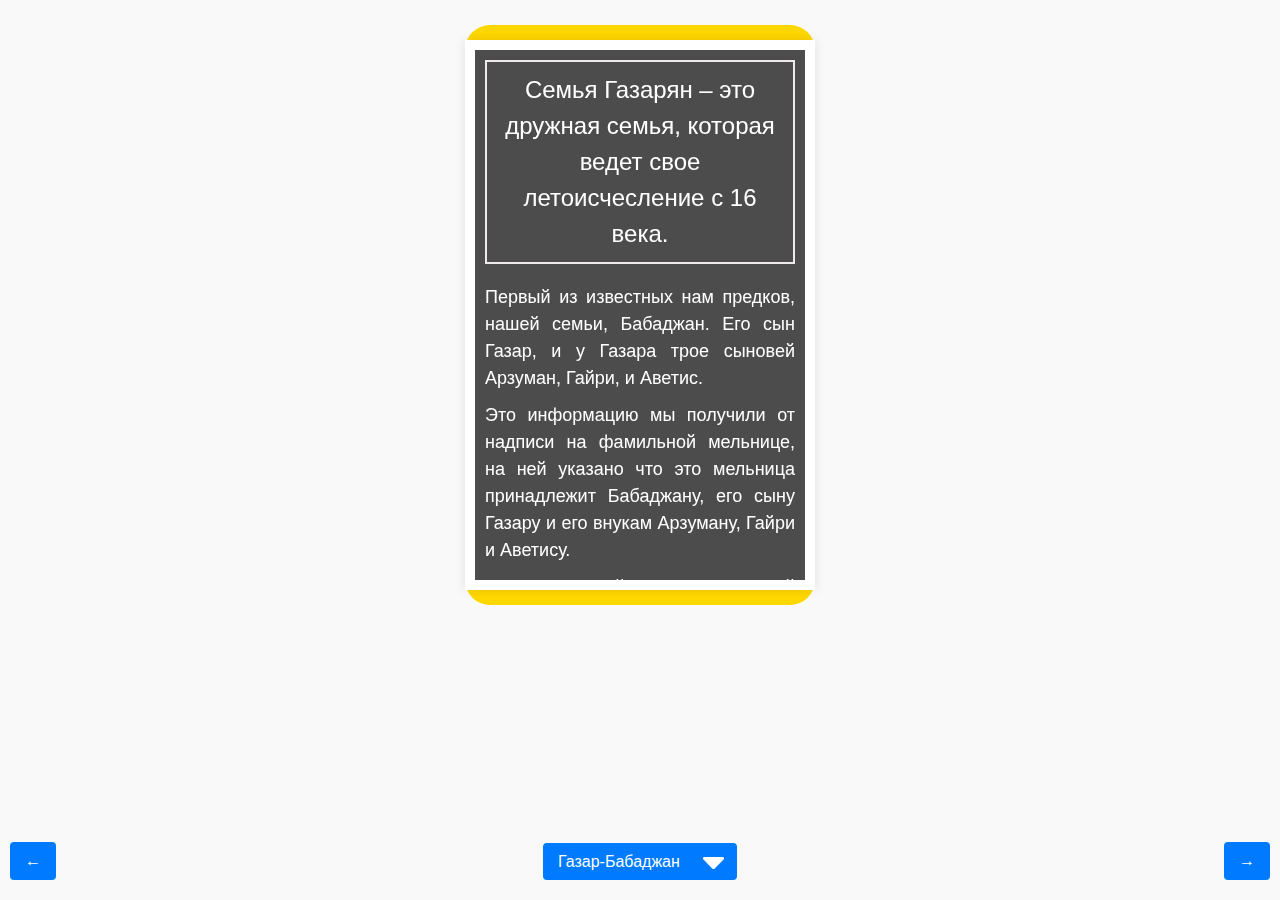
<file: index.html>
<!DOCTYPE html>
<html lang="ru">
<head>
    <meta charset="UTF-8">
    <meta name="viewport" content="width=device-width, initial-scale=1.0">
    <title>Книга</title>
    <link rel="stylesheet" href="styles.css">
    
</head>
<body>

    <div class="frame">
        <div class="book">
            <div id="page1" class="page active">                
            
                <p>Семья Газарян – это дружная семья, которая ведет свое летоисчесление с 16 века.</p>
                <p>Первый из известных нам предков, нашей семьи, Бабаджан. Его сын Газар, и у Газара трое сыновей Арзуман, Гайри, и Аветис.</p>
                <p>Это информацию мы получили от надписи на фамильной мельнице, на ней указано что это мельница принадлежит Бабаджану, его сыну Газару и его внукам Арзуману, Гайри и Аветису.</p>
                <p>Появлению этой мельницы в нашей семье, предшествует история, которую мне поведал Валера Сергеевич Газарян, а ему ее рассказал Арам ами, и подтвердил ее Газарян Артур Варшамович.</p>
                <p>Суть истории в том что когда то давно Бабаджан путешествовал со священником в деревне Хачмач, по неизвестным обстоятельствам местные жители убили священника, и после переговоров, в качестве компенсации, передали в собственность Бабаджана мельницу и постороили сурб, во дворе где проживала впоследствии семья Газаряна Амбарцума (известная нам как Аби, он был целителем).</p>
                <p>А теперь переходим к родословной, в которой будут описаны известные мне члены нашей семьи, а также семьи с которыми породнились или просто пересекались. Основную часть информации мне рассказал мой папа, Газарян Лазарь Маркосович, чему я очень ему благодарен.</p>
                
            </div>
            <div id="page2" class="page">                
                <p>Газар <span>2</span></p>
                <p><span>Отец</span>  Бабаджан<span>1</span></p>
                <p><span>Мать</span>  не известна<span></span></p>
                <p><span>Жена</span>  не известна<span></span></p>
                <p>_____________ДЕТИ____________________</p>                                                
                <p><span>сын</span>   Арзуман <span>3</span></p>
                <p><span>сын</span>   Аветис <span>4</span></p>
                <p><span>сын</span>   Гайри <span>5</span></p>
                <p>Эта вся информация об этой семье<br></p>                
            </div>

            <div id="page3" class="page">                
                <p>Арзуман<span>3</span></p>
                <p><span>Отец</span>  Бабаджан<span>1</span></p>
                <p><span>Мать</span>  не известна<span></span></p>
                <p><span>Жена</span>  не известна<span></span></p>
                <p>_____________ДЕТИ____________________</p>                                                
                <p><span>сын</span>   Кукер <span>6</span></p>
                <p><span>сын</span>   Амбарцум <span>7</span></p>
                <p>Эта вся информация об этой семье<br></p>                
            </div>

            <div id="page4" class="page">                
                <p>Аветис<span>4</span></p>
                <p><span>Отец</span>  Бабаджан<span>1</span></p>
                <p><span>Мать</span>  не известна<span></span></p>
                <p><span>Жена</span>  не известна<span></span></p>
                <p>_____________ДЕТИ____________________</p>                                                
                <p><span>сын</span>   Ованес <span>8</span></p>
                <p><span>сын</span>   Бахши <span>9</span></p>
                <p>Эта вся информация об этой семье<br></p>                
            </div>

            <div id="page5" class="page">                
                <p>Гайри<span>5</span></p>
                <p><span>Отец</span>  Бабаджан<span>1</span></p>
                <p><span>Мать</span>  не известна<span></span></p>
                <p><span>Жена</span>  не известна<span></span></p>
                <p>_____________ДЕТИ____________________</p>                                                
                <p><span>сын</span>   Айрапет <span>10</span></p>
                <p><span>сын</span>   Захар <span>11</span></p>
                <p><span>сын</span>   Гукас <span>12</span></p>
                <p><span>сын</span>   Хачик <span>13</span></p>
                <p>Эта вся информация об этой семье<br></p>                
            </div>

            <div id="page6" class="page">                
                <p>Айрапет<span>10</span></p>
                <p><span>Отец</span>  Гайри<span>5</span></p>
                <p><span>Мать</span>  не известна<span></span></p>
                <p><span>Жена</span>  не известна<span></span></p>
                <p>_____________ДЕТИ____________________</p>                                                
                <p><span>сын</span>   Авак <span>14</span></p>
                <p><span>сын</span>   Агаджан <span>15</span></p>
                <p><span>сын</span>   Саркис <span>16</span></p>
                <p>Эта вся информация об этой семье<br></p>                
            </div>
           
            
            <div id="page7" class="page">                
                <p>Захар<span>11</span></p>
                <p><span>Отец</span>  Гайри<span>5</span></p>
                <p><span>Мать</span>  не известна<span></span></p>
                <p><span>Жена</span>  не известна<span></span></p>
                <p>_____________ДЕТИ____________________</p>                                                
                <p><span>сын</span>   Андон <span>17</span></p>
                <p><span>сын</span>   Григорий <span>18</span></p>
                <p><span>сын</span>   Михаил <span>19</span></p>
                <p>Эта вся информация об этой семье<br></p>                
            </div>

            <div id="page8" class="page">                
                <p>Гукас<span>12</span></p>
                <p><span>Отец</span>  Гайри<span>5</span></p>
                <p><span>Мать</span>  не известна<span></span></p>
                <p><span>Жена</span>  не известна<span></span></p>
                <p>_____________ДЕТИ____________________</p>                                                
                <p><span>сын</span>   Григорий <span>20</span></p>
                <p><span>сын</span>   Михаил <span>21</span></p>
                <p><span>сын</span>   Ованес <span>22</span></p>
                <p><span>дочь</span>   Арминак <span>23</span></p>
                <p>Эта вся информация об этой семье<br></p>                
            </div>

            <div id="page9" class="page">                
                <p>Хачик<span>13</span></p>
                <p><span>Отец</span>  Гайри<span>5</span></p>
                <p><span>Мать</span>  не известна<span></span></p>
                <p><span>Жена</span>  не известна<span></span></p>
                <p>_____________ДЕТИ____________________</p>                                                
                <p><span>сын</span>   Газар <span>24</span></p>
                <p><span>сын</span>   Алексан <span>25</span></p>
                <p><span>сын</span>   Арам <span>26</span></p>
                <p><span>сын</span>   Мухаг <span>27</span></p>
                <p>Эта вся информация об этой семье<br></p>                
            </div>
           
            <div id="page10" class="page">                
                <p>Ованес<span>8</span></p>
                <p><span>Отец</span>  Аветис<span>4</span></p>
                <p><span>Мать</span>  не известна<span></span></p>
                <p><span>Жена</span>  не известна<span></span></p>
                <p>_____________ДЕТИ____________________</p>                                                
                <p><span>сын</span>   Тархан <span>28</span></p>                
                <p>Эта вся информация об этой семье<br></p>                
            </div>

            <div id="page11" class="page">                
                <p>Бахши<span>9</span></p>
                <p><span>Отец</span>  Аветис<span>4</span></p>
                <p><span>Мать</span>  не известна<span></span></p>
                <p><span>Жена</span>  Эрикназ<span></span></p>
                <p>_____________ДЕТИ____________________</p>                                                
                <p><span>сын</span>   Ашот <span>29</span></p>
                <p><span>сын</span>   Сантур <span>30</span></p>
                <p>Эта вся информация об этой семье<br></p>                
            </div>

            <div id="page12" class="page">                
                <p>Кукер<span>6</span></p>
                <p><span>Отец</span>  Арзуман<span>3</span></p>
                <p><span>Мать</span>  не известна<span></span></p>
                <p><span>Жена</span>  Гюльнара<span></span></p>
                <p>_____________ДЕТИ____________________</p>                                                
                <p><span>сын</span>   Аракел <span>31</span></p>
                <p><span>сын</span>   Маки <span>32</span></p>
                <p><span>сын</span>   Акоп <span>33</span></p>
                <p>Эта вся информация об этой семье<br></p>                
            </div>
            
            <div id="page13" class="page">                
                <p>Амбарцум<span>7</span></p>
                <p><span>Отец</span>  Арзуман<span>3</span></p>
                <p><span>Мать</span>  не известна<span></span></p>
                <p><span>Жена</span>  Зюмрюд<span></span></p>
                <p>_____________ДЕТИ____________________</p>                                                
                <p><span>дочь</span>   Ергиня <span>34</span></p>
                <p><span>дочь</span>   Астхик <span>35</span></p>
                <p><span>дочь</span>   Тамара <span>36</span></p>
                <p>Эта вся информация об этой семье<br></p>                
            </div>
            
            <div id="page14" class="page">                
                <p>Амбарцум<span>7</span></p>
                <p><span>Отец</span>  Арзуман<span>3</span></p>
                <p><span>Мать</span>  не известна<span></span></p>
                <p><span>Жена</span>  Ури<span></span></p>
                <p>_____________ДЕТИ____________________</p>                                                
                <p><span>дочь</span>   Салати <span>37</span></p>
                <p><span>сын</span>   Мовсес <span>38</span></p>
                <p><span>сын</span>   Осеп <span>39</span></p>
                <p><span>сын</span>   Гейвонд <span>40</span></p>
                <p><span>сын</span>   Григории <span>41</span></p>

                <p>Эта вся информация об этой семье<br></p>                
            </div>

            <div id="page15" class="page">                
                <p>Амбарцум<span>7</span></p>
                <p><span>Отец</span>  Арзуман<span>3</span></p>
                <p><span>Мать</span>  не известна<span></span></p>
                <p><span>Жена</span>  Нахшун<span></span></p>
                <p>_____________ДЕТИ____________________</p>                                                
                <p><span>сын</span>   Маркос <span>42</span></p>
                <p>Эта вся информация об этой семье<br></p>                
            </div>
            
            <div id="page16" class="page">                
                <p>Авак<span>14</span></p>
                <p><span>Отец</span>  Айрапет<span>10</span></p>
                <p><span>Мать</span>  не известна<span></span></p>
                <p><span>Жена</span>  не известна<span></span></p>
                <p>_____________ДЕТИ____________________</p>                                                
                <p><span>сын</span>   Арам <span>43</span></p>
                <p><span>сын</span>   Мелик <span>44</span></p>
                <p><span>сын</span>   Айк <span>45</span></p>
                <p><span>сын</span>   Гарегин <span>46</span></p>

                <p>Эта вся информация об этой семье<br></p>                
            </div>
            
            <div id="page17" class="page">                
                <p>Агаджан<span>15</span></p>
                <p><span>Отец</span>  Айрапет<span>10</span></p>
                <p><span>Мать</span>  не известна<span></span></p>
                <p><span>Жена</span>  не известна<span></span></p>
                <p>_____________ДЕТИ____________________</p>                                                
                <p><span>сын</span>   Григории <span>47</span></p>
                <p><span>сын</span>   Кристофор <span>48</span></p>

                <p>Эта вся информация об этой семье<br></p>                
            </div>

            <div id="page18" class="page">                
                <p>Саркис<span>16</span></p>
                <p><span>Отец</span>  Айрапет<span>10</span></p>
                <p><span>Мать</span>  не известна<span></span></p>
                <p><span>Жена</span>  не известна<span></span></p>
                <p>_____________ДЕТИ____________________</p>                                                
                <p><span>сын</span>   Михаил <span>49</span></p>
                <p><span>сын</span>   Муха <span>50</span></p>
                <p><span>сын</span>   Григории <span>51</span></p>

                <p>Эта вся информация об этой семье<br></p>                
            </div>

            <div id="page19" class="page">                
                <p>Андон<span>17</span></p>
                <p><span>Отец</span>  Захар<span>11</span></p>
                <p><span>Мать</span>  не известна<span></span></p>
                <p><span>Жена</span>  не известна<span></span></p>
                <p>_____________ДЕТИ____________________</p>                                                
                <p><span>сын</span>   Вартан <span>52</span></p>

                <p>Эта вся информация об этой семье<br></p>                
            </div>

            <div id="page20" class="page">                
                <p>Григорий<span>18</span></p>
                <p><span>Отец</span>  Захар<span>11</span></p>
                <p><span>Мать</span>  не известна<span></span></p>
                <p><span>Жена</span>  не известна<span></span></p>
                <p>_____________ДЕТИ____________________</p>                                                
                <p><span>дочь</span>  не известна <span>53</span></p>
                <p>Эта вся информация об этой семье<br></p>                
            </div>

            <div id="page21" class="page">                
                <p>Михаил<span>19</span></p>
                <p><span>Отец</span>  Захар<span>11</span></p>
                <p><span>Мать</span>  не известна<span></span></p>
                <p><span>Жена</span>  не известна<span></span></p>
                <p>_____________ДЕТИ____________________</p>                                                
                <p><span>сын</span>   Абкар <span>54</span></p>

                <p>Эта вся информация об этой семье<br></p>                
            </div>

            <div id="page22" class="page">                
                <p>Григорий<span>20</span></p>
                <p><span>Отец</span>  Гукас<span>12</span></p>
                <p><span>Мать</span>  не известна<span></span></p>
                <p><span>Жена</span>  не известна<span></span></p>
                <p>_____________ДЕТИ____________________</p>                                                
                <p>Эта вся информация об этой семье<br></p>                
            </div>

            <div id="page23" class="page">                
                <p>Михаил<span>21</span></p>
                <p><span>Отец</span>  Гукас<span>12</span></p>
                <p><span>Мать</span>  не известна<span></span></p>
                <p><span>Жена</span>  не известна<span></span></p>
                <p>_____________ДЕТИ____________________</p>                                                
                <p><span>сын</span>   Мурат <span>55</span></p>
                <p><span>дочь</span>  Саят <span>56</span></p>
                <p><span>сын</span>   Яша <span>57</span></p>
                <p>Эта вся информация об этой семье<br></p>                
            </div>

            <div id="page24" class="page">                
                <p>Ованес<span>22</span></p>
                <p><span>Отец</span>  Гукас<span>12</span></p>
                <p><span>Мать</span>  не известна<span></span></p>
                <p><span>Жена</span>  не известна<span></span></p>
                <p>_____________ДЕТИ____________________</p>                                                
                <p><span>дочь</span>   Надя <span>58</span></p>
                <p><span>сын</span>   Славик <span>59</span></p>
                <p><span>сын</span>   Самвел <span>60</span></p>
                <p>Эта вся информация об этой семье<br></p>                
            </div>

            <div id="page25" class="page">                
                <p>Арминак<span>23</span></p>
                <p><span>Отец</span>  Гукас<span>12</span></p>
                <p><span>Мать</span>  не известна<span></span></p>
                <p><span>Жена</span>  не известна<span></span></p>
                <p>_____________ДЕТИ____________________</p>                                                
                <p><span>сын</span>   Виталик <span>61</span></p>
                <p>Эта вся информация об этой семье<br></p>                
            </div>

            <div id="page26" class="page">                
                <p>Газар<span>24</span></p>
                <p><span>Отец</span>  Хачик<span>13</span></p>
                <p><span>Мать</span>  не известна<span></span></p>
                <p><span>Жена</span>  не известна<span></span></p>
                <p>_____________ДЕТИ____________________</p>                                                
                <p><span>сын</span>   Сергей <span>62</span></p>
                <p><span>дочь</span>   Ехиня <span>63</span></p>

                <p>Эта вся информация об этой семье<br></p>                
            </div>

            <div id="page27" class="page">                
                <p>Алексан<span>25</span></p>
                <p><span>Отец</span>  Хачик<span>13</span></p>
                <p><span>Мать</span>  не известна<span></span></p>
                <p><span>Жена</span>  не известна<span></span></p>
                <p>_____________ДЕТИ____________________</p>                                                
                <p><span>сын</span>   Черкез <span>64</span></p>
                <p><span>дочь</span>   Вартуш <span>65</span></p>
                <p><span>дочь</span>   Лусик <span>66</span></p>
                <p><span>дочь</span>   Шахназар <span>67</span></p>
                <p><span>дочь</span>   Тамара <span>68</span></p>
                <p><span>дочь</span>   Соня <span>69</span></p>
                <p><span>дочь</span>   Седа <span>70</span></p>
                <p><span>сын</span>   Зиновур <span>71</span></p>
                <p><span>сын</span>   Шаген <span>72</span></p>

                <p>Эта вся информация об этой семье<br></p>                
            </div>


            <div id="page28" class="page">                
                <p>Арам<span>26</span></p>
                <p><span>Отец</span>  Хачик<span>13</span></p>
                <p><span>Мать</span>  не известна<span></span></p>
                <p><span>Жена</span>  Арзагюль Даниелян<span></span></p>
                <p>_____________ДЕТИ____________________</p>                                                
                <p><span>дочь</span>   Аида <span>73</span></p>
                <p><span>дочь</span>   Женя <span>74</span></p>
                <p><span>дочь</span>   Искуи <span>75</span></p>
                <p><span>дочь</span>   Герсик <span>76</span></p>
                <p><span>дочь</span>   Вазген <span>77</span></p>
                <p><span>дочь</span>   Мерсик <span>78</span></p>
                <p><span>дочь</span>   Меликсет <span>79</span></p>
                <p><span>сын</span>   Грачик <span>80</span></p>

                <p>Эта вся информация об этой семье<br></p>                
            </div>

            <div id="page27" class="page">                
                <p>Мухаг<span>27</span></p>
                <p><span>Отец</span>  Хачик<span>13</span></p>
                <p><span>Мать</span>  не известна<span></span></p>
                <p><span>Жена</span>  не известна<span></span></p>
                <p>_____________ДЕТИ____________________</p>                                                
                <p><span></span> не известно <span></span></p>
            
                <p>Эта вся информация об этой семье<br></p>                
            </div>    
            
            <div id="page28" class="page">                
                <p>Тархан<span>28</span></p>
                <p><span>Отец</span>  Ованес<span>8</span></p>
                <p><span>Мать</span>  не известна<span></span></p>
                <p><span>Жена</span>  Манушак<span></span></p>
                <p>_____________ДЕТИ____________________</p>                                                
                <p><span>дочь</span>   Асмик <span>81</span></p>
                <p><span>сын</span>   Рантик <span>82</span></p>

                <p>Эта вся информация об этой семье<br></p>                
            </div>
            
            <div id="page29" class="page">                
                <p>Ашот<span>29</span></p>
                <p><span>Отец</span>  Бахши<span>9</span></p>
                <p><span>Мать</span>  Эрикназ<span></span></p>
                <p><span>Жена</span>  не известна<span></span></p>
                <p>_____________ДЕТИ____________________</p>                                                
                <p><span></span>   не известно <span>83</span></p>

                <p>Эта вся информация об этой семье<br></p>                
            </div>

            <div id="page30" class="page">                
                <p>Сантур<span>30</span></p>
                <p><span>Отец</span>  Бахши<span>9</span></p>
                <p><span>Мать</span>  Эрикназ<span></span></p>
                <p><span>Жена</span>  Ханум<span></span></p>
                <p>_____________ДЕТИ____________________</p>                                                
                <p><span>сын</span>   Шаген <span>84</span></p>
                <p><span>сын</span>   Артем <span>85</span></p>
                <p><span>сын</span>   Гамлет <span>86</span></p>

                <p>Эта вся информация об этой семье<br></p>                
            </div>

            <div id="page31" class="page">                
                <p>Аракел<span>31</span></p>
                <p><span>Отец</span>  Кукер<span>6</span></p>
                <p><span>Мать</span>  не известна<span></span></p>
                <p><span>Жена</span>  не известна<span></span></p>
                <p>_____________ДЕТИ____________________</p>                                                
                <p><span>сын</span>   Сократ <span>87</span></p>
                <p><span>дочь</span>   Люся <span>88</span></p>
                <p><span>сын</span>   Левон <span>89</span></p>

                <p>Эта вся информация об этой семье<br></p>                
            </div>

            <div id="page32" class="page">                
                <p>Маки<span>32</span></p>
                <p><span>Отец</span>  Кукер<span>6</span></p>
                <p><span>Мать</span>  Гюльнара<span></span></p>
                <p><span>Жена</span>  не известна<span></span></p>
                <p>_____________ДЕТИ____________________</p>                                                

                <p>Эта вся информация об этой семье<br></p>                
            </div>

            <div id="page33" class="page">                
                <p>Акоп<span>33</span></p>
                <p><span>Отец</span>  Кукер<span>6</span></p>
                <p><span>Мать</span>  Гюльнара<span></span></p>
                <p><span>Жена</span>  Акопа и Маки<span></span></p>
                <p>_____________ДЕТИ____________________</p>                                                
                <p><span>сын</span>   Бахча <span>90</span></p>
                <p><span>сын</span>   Павли <span>91</span></p>

                <p>Эта вся информация об этой семье<br></p>                
            </div>

            <div id="page34" class="page">                
                <p>Ергиня<span>34</span></p>
                <p><span>Отец</span>  Амбарцум<span>7</span></p>
                <p><span>Мать</span>  Зюмрюд<span></span></p>
                <p><span>Муж</span>  не известен<span></span></p>
                <p>_____________ДЕТИ____________________</p>                                                
                <p><span>сын</span>   Сержик <span>92</span></p>
                <p><span>дочь</span>   Ваган <span>93</span></p>
                <p><span>сын</span>   Ася <span>94</span></p>
                <p><span>сын</span>   Эльяз <span>95</span></p>

                <p>Эта вся информация об этой семье<br></p>                
            </div>

            
                        
            <div id="page35" class="page">                
                <p>Астхик<span>35</span></p>
                <p><span>Отец</span>  Амбарцум<span>7</span></p>
                <p><span>Мать</span>  Зюмрюд<span></span></p>
                <p><span>Муж</span>  Саша Мнацаканян<span></span></p>
                <p>_____________ДЕТИ____________________</p>                                                
                <p><span>сын</span>   Шаген <span>96</span></p>
                <p><span>дочь</span>   Аркадий <span>97</span></p>

                <p>Эта вся информация об этой семье<br></p>                
            </div>
            
            <div id="page36" class="page">                
                <p>Тамара<span>36</span></p>
                <p><span>Отец</span>  Амбарцум<span>7</span></p>
                <p><span>Мать</span>  Зюмрюд<span></span></p>

                <p>Эта вся информация об этой семье<br></p>                
            </div>
           
            <div id="page37" class="page">                
                <p>Мовсес<span>37</span></p>
                <p><span>Отец</span>  Амбарцум<span>7</span></p>
                <p><span>Мать</span>  Ури<span></span></p>
                <p><span>Муж</span>  Паранзем Амбарцумян<span></span></p>
                <p>_____________ДЕТИ____________________</p>                                                

                <p>Эта вся информация об этой семье<br></p>                
            </div>

            <div id="page38" class="page">                
                <p>Осеп<span>38</span></p>
                <p><span>Отец</span>  Амбарцум<span>7</span></p>
                <p><span>Мать</span>  Ури<span></span></p>
                <p><span>Жена</span>  Гумаш<span></span></p>
                <p>_____________ДЕТИ____________________</p>                                                
                <p><span>сын</span>   Варя <span>98</span></p>
                <p><span>дочь</span>   Тамара <span>99</span></p>
                <p><span>сын</span>   Эрикназ <span>100</span></p>
                <p><span>сын</span>   Вачик <span>101</span></p>
                <p><span>сын</span>   Арфик <span>102</span></p>
                <p><span>дочь</span>   Анна <span>103</span></p>
                <p><span>сын</span>   Оля <span>104</span></p>

                <p>Эта вся информация об этой семье<br></p>                
            </div>


            <div id="page39" class="page">                
                <p>Гейвонд<span>39</span></p>
                <p><span>Отец</span>  Амбарцум<span>7</span></p>
                <p><span>Мать</span>  Ури<span></span></p>
                <p><span>Жена</span>  Ергиня<span></span></p>
                <p>_____________ДЕТИ____________________</p>                                                
                <p><span>сын</span>   Жора <span>105</span></p>
                <p><span>дочь</span>   Варшам <span>106</span></p>
                <p><span>сын</span>   Вормез <span>107</span></p>

                <p>Эта вся информация об этой семье<br></p>                
            </div>
            
            <div id="page40" class="page">                
                <p>Григорий<span>40</span></p>
                <p><span>Отец</span>  Амбарцум<span>7</span></p>
                <p><span>Мать</span>  Ури<span></span></p>
                <p><span>Жена</span>  Герсиля<span></span></p>
                <p>_____________ДЕТИ____________________</p>                                                
                <p><span>сын</span>   Ваня <span>98</span></p>
                <p><span>дочь</span>   Надежда <span>99</span></p>
                <p><span>сын</span>   Шахмар <span>100</span></p>

                <p>Эта вся информация об этой семье<br></p>                
            </div>
            
            <div id="page41" class="page">                
                <p>Салати<span>41</span></p>
                <p><span>Отец</span>  Амбарцум<span>7</span></p>
                <p><span>Мать</span>  Ури<span></span></p>
                <p><span>муж</span>  Осеп Айрумян<span></span></p>
                <p>_____________ДЕТИ____________________</p>                                                
                <p><span>сын</span>   Ашот <span>98</span></p>
                <p><span>дочь</span>   Габриэл <span>99</span></p>
                <p><span>сын</span>   Сиран <span>100</span></p>
                <p><span>сын</span>   Шушан <span>101</span></p>

                <p>Эта вся информация об этой семье<br></p>                
            </div>
           
            <div id="page42" class="page">                
                <p>Маркос<span>42</span></p>
                <p><span>Отец</span>  Амбарцум<span>7</span></p>
                <p><span>Мать</span>  Нахшун<span></span></p>
                <p><span>Жена</span>  Марьям Карагадаева<span></span></p>
                <p>_____________ДЕТИ____________________</p>                                                
                <p><span>сын</span>   Соня <span>98</span></p>
                <p><span>дочь</span>   Искуи <span>99</span></p>
                <p><span>сын</span>   Забела <span>100</span></p>
                <p><span>сын</span>   Лазарь <span>101</span></p>
                <p><span>сын</span>   Володя <span>102</span></p>
                <p><span>дочь</span>   Седа <span>103</span></p>
                <p><span>сын</span>   Марго <span>104</span></p>

                <p>Эта вся информация об этой семье<br></p>                
            </div>

            <div id="page43" class="page">                
                <p>Асмик<span>43</span></p>
                <p><span>Отец</span>  Тархан<span>28</span></p>
                <p><span>Мать</span>  Манушак<span></span></p>
                <p><span>жена</span>  не известно<span></span></p>
                <p>_____________ДЕТИ____________________</p> 
                <p><span>дочь</span>  имя неизвестно <span>103</span></p>

                <p>Эта вся информация об этой семье<br></p>                
            </div>

            <div id="page44" class="page">                
                <p>Рантик<span>44</span></p>
                <p><span>Отец</span>  Тархан<span>28</span></p>
                <p><span>Мать</span>  Манушак<span></span></p>
                <p><span>жена</span>  не известно<span></span></p>
                <p>_____________ДЕТИ____________________</p>

                <p>Эта вся информация об этой семье<br></p>                
            </div>
            
            <div id="page45" class="page">
                <p>Семья Арама сына Авака 6<br><br></p>
                <p><a href="#" class="button"></a>мать</p>
                <p><a href="#" class="button"></a>жена</p>
                <p></p>
                <p></p>
                <p></p>
                <p></p>
                <p></p>
            </div>
            <div id="page46" class="page">
                <p>Семья Мелика сына Авака  6<br><br></p>
                <p><a href="#" class="button"></a>мать</p>
                <p><a href="#" class="button"></a>жена</p>
                <p></p>
                <p></p>
                <p></p>
                <p></p>
                <p></p>
            </div>
            <div id="page47" class="page"> 
                <p>Семья Айка сына Авака  6<br><br></p>
                <p><a href="#" class="button"></a>жена</p>
                <p></p>
                <p></p>
                <p></p>
                <p></p>
                <p></p>
                <p></p>
            </div>
            <div id="page48" class="page"> 
                <p>Семья Гарегина сына Авака  6<br><br></p>
                <p></p>
                <p></p>
                <p></p>
                <p></p>
                <p></p>
                <p></p>
                <p></p>
            </div>
            <div id="page49" class="page">
                <p>Семья Григория сына Агаджана  6<br><br></p>
                <p></p>
                <p></p>
                <p></p>
                <p></p>
                <p></p>
                <p></p>
                <p></p>
            </div>
            <div id="page50" class="page">
                <p>Семья Кристофора сына Агаджана  6<br><br></p>
                <p></p>
                <p></p>
                <p></p>
                <p></p>
                <p></p>
                <p></p>
                <p></p>
            </div>
            <div id="page51" class="page">
                <p>Семья Григория сына Саркиса  6<br><br></p>
                <p></p>
                <p></p>
                <p></p>
                <p></p>
                <p></p>
                <p></p>
                <p></p>
            </div>
            <div id="page52" class="page">
                <p>Семья Мухи сына Саркиса  6<br><br></p>
                <p></p>
                <p></p>
                <p></p>
                <p></p>
                <p></p>
                <p></p>
                <p></p>
            </div>
            <div id="page53" class="page">
                <p>Семья Михаила сына Саркиса  6<br><br></p>
                <p></p>
                <p></p>
                <p></p>
                <p></p>
                <p></p>
                <p></p>
                <p></p>
            </div>
            <div id="page54" class="page">
                <p>Семья Вартана сына Андона  6<br><br></p>
                <p></p>
                <p></p>
                <p></p>
                <p></p>
                <p></p>
                <p></p>
                <p></p>
            </div>
            <div id="page55" class="page">
                <p>Семья дочери Григория  6<br><br></p>
                <p></p>
                <p></p>
                <p></p>
                <p></p>
                <p></p>
                <p></p>
                <p></p>
            </div>
            <div id="page56" class="page">
                <p>Семья Абкара сына Михаила  6<br><br></p>
                <p></p>
                <p></p>
                <p></p>
                <p></p>
                <p></p>
                <p></p>
                <p></p>
            </div>
            <div id="page57" class="page">
                <p>Семья Виталика сына Арминак  6<br><br></p>
                <p></p>
                <p></p>
                <p></p>
                <p></p>
                <p></p>
                <p></p>
                <p></p>
            </div>
            <div id="page58" class="page">
                <p>Семья Мурата сына Михаила  6<br><br></p>
                <p></p>
                <p></p>
                <p></p>
                <p></p>
                <p></p>
                <p></p>
                <p></p>
            </div>
            <div id="page59" class="page">
                <p>Семья Саят дочери Михаила  6<br><br></p>
                <p></p>
                <p></p>
                <p></p>
                <p></p>
                <p></p>
                <p></p>
                <p></p>
            </div>
            <div id="page60" class="page">
                <p>Семья Яшы сына Михаила  6<br><br></p>
                <p></p>
                <p></p>
                <p></p>
                <p></p>
                <p></p>
                <p></p>
                <p></p>
            </div>
            <div id="page61" class="page">
                <p>Семья Нади дочери Ованеса   6<br><br></p>
                <p></p>
                <p></p>
                <p></p>
                <p></p>
                <p></p>
                <p></p>
                <p></p>
            </div>
            <div id="page62" class="page">
                <p>Семья Славика сына Ованеса   6<br><br></p>
                <p></p>
                <p></p>
                <p></p>
                <p></p>
                <p></p>
                <p></p>
                <p></p>
            </div>
            <div id="page63" class="page">
                <p>Семья Самвела сына Ованеса  6<br><br></p>
                <p></p>
                <p></p>
                <p></p>
                <p></p>
                <p></p>
                <p></p>
                <p></p>
            </div>
            <div id="page64" class="page">
                <p>Семья Сергея сына Газара  6<br><br></p>
                <p></p>
                <p></p>
                <p></p>
                <p></p>
                <p></p>
                <p></p>
                <p></p>
            </div>
            <div id="page65" class="page">
                <p>Семья Ехины дочери Газара  6<br><br></p>
                <p></p>
                <p></p>
                <p></p>
                <p></p>
                <p></p>
                <p></p>
                <p></p>
            </div>
            <div id="page66" class="page">
                <p>Семья Черкеза сына Алексана  6<br><br></p>
                <p></p>
                <p></p>
                <p></p>
                <p></p>
                <p></p>
                <p></p>
                <p></p>
            </div>
            <div id="page67" class="page">
                <p>Семья Вартуш дочери Алексана  6<br><br></p>
                <p></p>
                <p></p>
                <p></p>
                <p></p>
                <p></p>
                <p></p>
                <p></p>
            </div>
            <div id="page68" class="page">
                <p>Семья Лусик дочери Алексана  6<br><br></p>
                <p></p>
                <p></p>
                <p></p>
                <p></p>
                <p></p>
                <p></p>
                <p></p>
            </div>
            <div id="page69" class="page">
                <p>Семья Шахназара сына Алексана  6<br><br></p>
                <p></p>
                <p></p>
                <p></p>
                <p></p>
                <p></p>
                <p></p>
                <p></p>
            </div>
            <div id="page70" class="page">
                <p>Семья Тамары дочери Алексана  6<br><br></p>
                <p></p>
                <p></p>
                <p></p>
                <p></p>
                <p></p>
                <p></p>
                <p></p>
            </div>
            <div id="page71" class="page">
                <p>Семья Сони дочери Алексанна  6<br><br></p>
                <p></p>
                <p></p>
                <p></p>
                <p></p>
                <p></p>
                <p></p>
                <p></p>
            </div>
            <div id="page72" class="page">
                <p>Семья Седы дочери Алексана  6<br><br></p>
                <p></p>
                <p></p>
                <p></p>
                <p></p>
                <p></p>
                <p></p>
                <p></p>
            </div>
            <div id="page73" class="page">
                <p>Семья Зиновура сына Алексана  6<br><br></p>
                <p></p>
                <p></p>
                <p></p>
                <p></p>
                <p></p>
                <p></p>
                <p></p>
            </div>
            <div id="page74" class="page">
                <p>Семья Шагена сына Алексана  6<br><br></p>
                <p></p>
                <p></p>
                <p></p>
                <p></p>
                <p></p>
                <p></p>
                <p></p>
            </div>
            <div id="page75" class="page">
                <p>Семья Аиды дочери Арама  6<br><br></p>
                <p></p>
                <p></p>
                <p></p>
                <p></p>
                <p></p>
                <p></p>
                <p></p>
            </div>
            <div id="page76" class="page">
                <p>Семья Жени дочери Арама  6<br><br></p>
                <p></p>
                <p></p>
                <p></p>
                <p></p>
                <p></p>
                <p></p>
                <p></p>
            </div>
            <div id="page77" class="page">
                <p>Семья Искуи дочери Арама  6<br><br></p>
                <p></p>
                <p></p>
                <p></p>
                <p></p>
                <p></p>
                <p></p>
                <p></p>
            </div>
            <div id="page78" class="page">
                <p>Семья Герсик дочери Арама  6<br><br></p>
                <p></p>
                <p></p>
                <p></p>
                <p></p>
                <p></p>
                <p></p>
                <p></p>
            </div>
            <div id="page79" class="page">
                <p>Семья Вазгена сына Арама  6<br><br></p>
                <p></p>
                <p></p>
                <p></p>
                <p></p>
                <p></p>
                <p></p>
                <p></p>
            </div>
            <div id="page80" class="page">
                <p>Семья Мерсик сына Арама  6<br><br></p>
                <p></p>
                <p></p>
                <p></p>
                <p></p>
                <p></p>
                <p></p>
                <p></p>
            </div>
            <div id="page81" class="page">
                <p>Семья Меликсета сына Арама  6<br><br></p>
                <p></p>
                <p></p>
                <p></p>
                <p></p>
                <p></p>
                <p></p>
                <p></p>
            </div>
            <div id="page82" class="page">
                <p>Семья Грачика сына Арама  6<br><br></p>
                <p></p>
                <p></p>
                <p></p>
                <p></p>
                <p></p>
                <p></p>
                <p></p>
            </div>
            <div id="page83" class="page">
                <p>Семья Ашота сына Бахши  6<br><br></p>
                <p></p>
                <p></p>
                <p></p>
                <p></p>
                <p></p>
                <p></p>
                <p></p>
            </div>
            <div id="page84" class="page">
                <p>Семья Сантура сына Бахши  6<br><br></p>
                <p></p>
                <p></p>
                <p></p>
                <p></p>
                <p></p>
                <p></p>
                <p></p>
            </div>
            <div id="page85" class="page">
                <p>Семья <br><br></p>
                <p></p>
                <p></p>
                <p></p>
                <p></p>
                <p></p>
                <p></p>
                <p></p>
            </div>
            <div id="page86" class="page">
                <p>Семья <br><br></p>
                <p></p>
                <p></p>
                <p></p>
                <p></p>
                <p></p>
                <p></p>
                <p></p>
            </div>
            <div id="page87" class="page">
                <p>Семья <br><br></p>
                <p></p>
                <p></p>
                <p></p>
                <p></p>
                <p></p>
                <p></p>
                <p></p>
            </div>
            <div id="page88" class="page">
                <p>Семья <br><br></p>
                <p></p>
                <p></p>
                <p></p>
                <p></p>
                <p></p>
                <p></p>
                <p></p>
            </div>
            <div id="page89" class="page">
                <p>Семья <br><br></p>
                <p></p>
                <p></p>
                <p></p>
                <p></p>
                <p></p>
                <p></p>
                <p></p>
            </div>
            <div id="page90" class="page">
                <p>Семья <br><br></p>
                <p></p>
                <p></p>
                <p></p>
                <p></p>
                <p></p>
                <p></p>
                <p></p>
            </div>
            <div id="page91" class="page">
                <p>Семья <br><br></p>
                <p></p>
                <p></p>
                <p></p>
                <p></p>
                <p></p>
                <p></p>
                <p></p>
            </div>
            <div id="page92" class="page">
                <p>Семья <br><br></p>
                <p></p>
                <p></p>
                <p></p>
                <p></p>
                <p></p>
                <p></p>
                <p></p>
            </div>
            <div id="page93" class="page">
                <p>Семья <br><br></p>
                <p></p>
                <p></p>
                <p></p>
                <p></p>
                <p></p>
                <p></p>
                <p></p>
            </div>
            <div id="page94" class="page">
                <p>Семья <br><br></p>
                <p></p>
                <p></p>
                <p></p>
                <p></p>
                <p></p>
                <p></p>
                <p></p>
            </div>
            <div id="page95" class="page">
                <p>Семья <br><br></p>
                <p></p>
                <p></p>
                <p></p>
                <p></p>
                <p></p>
                <p></p>
                <p></p>
            </div>
            <div id="page96" class="page">
                <p>Семья <br><br></p>
                <p></p>
                <p></p>
                <p></p>
                <p></p>
                <p></p>
                <p></p>
                <p></p>
            </div>
            <div id="page97" class="page">
                <p>Семья <br><br></p>
                <p></p>
                <p></p>
                <p></p>
                <p></p>
                <p></p>
                <p></p>
                <p></p>
            </div>
            <div id="page98" class="page">
                <p>Семья <br><br></p>
                <p></p>
                <p></p>
                <p></p>
                <p></p>
                <p></p>
                <p></p>
                <p></p>
            </div>
            <div id="page99" class="page">
                <p>Семья <br><br></p>
                <p></p>
                <p></p>
                <p></p>
                <p></p>
                <p></p>
                <p></p>
                <p></p>
            </div>
            <div id="page100" class="page">
                <p>Семья <br><br></p>
                <p></p>
                <p></p>
                <p></p>
                <p></p>
                <p></p>
                <p></p>
                <p></p>
            </div>
            <div id="page101" class="page">
                <p>Семья <br><br></p>
                <p></p>
                <p></p>
                <p></p>
                <p></p>
                <p></p>
                <p></p>
                <p></p>
            </div>
            <div id="page102" class="page">
                <p>Семья <br><br></p>
                <p></p>
                <p></p>
                <p></p>
                <p></p>
                <p></p>
                <p></p>
                <p></p>
            </div>
            <div id="page103" class="page">
                <p>Семья <br><br></p>
                <p></p>
                <p></p>
                <p></p>
                <p></p>
                <p></p>
                <p></p>
                <p></p>
            </div>
            <div id="page104" class="page">
                <p>Семья <br><br></p>
                <p></p>
                <p></p>
                <p></p>
                <p></p>
                <p></p>
                <p></p>
                <p></p>
            </div>
            <div id="page105" class="page">
                <p>Семья <br><br></p>
                <p></p>
                <p></p>
                <p></p>
                <p></p>
                <p></p>
                <p></p>
                <p></p>
            </div>
            <div id="page106" class="page">
                <p>Семья <br><br></p>
                <p></p>
                <p></p>
                <p></p>
                <p></p>
                <p></p>
                <p></p>
                <p></p>
            </div>
            <div id="page107" class="page">
                <p>Семья <br><br></p>
                <p></p>
                <p></p>
                <p></p>
                <p></p>
                <p></p>
                <p></p>
                <p></p>
            </div>
            <div id="page108" class="page">
                <p>Семья <br><br></p>
                <p></p>
                <p></p>
                <p></p>
                <p></p>
                <p></p>
                <p></p>
                <p></p>
            </div>
            <div id="page109" class="page">
                <p>Семья <br><br></p>
                <p></p>
                <p></p>
                <p></p>
                <p></p>
                <p></p>
                <p></p>
                <p></p>
            </div>
            <div id="page110" class="page">
                <p>Семья <br><br></p>
                <p></p>
                <p></p>
                <p></p>
                <p></p>
                <p></p>
                <p></p>
                <p></p>
            </div>
            <div id="page111" class="page">
                <p>Семья <br><br></p>
                <p></p>
                <p></p>
                <p></p>
                <p></p>
                <p></p>
                <p></p>
                <p></p>
            </div>
            <div id="page115" class="page">
                <p>Семья <br><br></p>
                <p></p>
                <p></p>
                <p></p>
                <p></p>
                <p></p>
                <p></p>
                <p></p>
            </div>

    
        </div>
    </div>


    <button onclick="previousPage()">&larr;</button>
    <button onclick="nextPage()">&rarr;</button>
    
    
    
    


    <select id="page-select" onchange="goToPage(this.value)">
        <option value="2">Газар-Бабаджан</option>
        <option value="3">Арзуман-Газар</option>
        <option value="4">Аветис-Газар</option>
        <option value="5">Гайри-Газар</option>
        <option value="6">Айрапет-Гайри</option>
        <option value="7">Захар-Гайри</option>
        <option value="8">Гукас-Гайри</option>
        <option value="9">Хачик-Гайри</option>
        <option value="10">Ованеса-Аветис</option>
        <option value="11">Бахши-Аветис</option>
        <option value="12">Кукер-Арзуман</option>
        <option value="13">Амбарцум-Зюмрюд</option>
        <option value="14">Амбарцум-Ури</option>
        <option value="15">Амбарцум-Нахшун</option>
        <option value="16">Авак-Айрапет</option>
        <option value="17">Агаджан-Айрапет</option>
        <option value="18">Саркис-Айрапет</option>
        <option value="19">Михаил-Захар</option>
        <option value="20">Григорий-Гукас</option>
        <option value="21">Михаил-Гукас</option>
        <option value="22">Арминак-Гукас</option>
        <option value="23">Ованес-Гукас</option>
        <option value="24">Газар-Хачик</option>
        <option value="25">Алексан-Хачик</option>
        <option value="26">Арам-Хачик</option>
        <option value="27">Мухаг-Хачик</option>
        <option value="28">Тархан-Ованес</option>
        <option value="29">Асмик-Тархан</option>
        <option value="30">Рантик-Тархан</option>
        <option value="31">Ашот-Бахши</option>
        <option value="32">Сантур-Бахши</option>
        <option value="33">33</option>
        <option value="34">34</option>
        <option value="35">35</option>
        <option value="36">36</option>
        <option value="37">37</option>
        <option value="38">38</option>
        <option value="39">39</option>
        <option value="40">40</option>
        <option value="41">41</option>
        <option value="42">42</option>
        <option value="43">43</option>
        <option value="44">44</option>
        <option value="45">45</option>
        <option value="46">46</option>
        <option value="47">47</option>
        <option value="48">48</option>
        <option value="49">49</option>
        <option value="50">50</option>
        <option value="51">51</option>
        <option value="52">52</option>
        <option value="53">53</option>
        <option value="54">54</option>
        <option value="55">55</option>
        <option value="56">56</option>
        <option value="57">57</option>
        <option value="58">58</option>
        <option value="59">59</option>
        <option value="60">60</option>
        <option value="61">61</option>
        <option value="62">62</option>
        <option value="63">63</option>
        <option value="64">64</option>
        <option value="65">65</option>
        <option value="66">66</option>
        <option value="67">67</option>
        <option value="68">68</option>
        <option value="69">69</option>
        <option value="70">70</option>
        <option value="71">71</option>
        <option value="72">72</option>
        <option value="73">73</option>
        <option value="74">74</option>
        <option value="75">75</option>
        <option value="76">76</option>
        <option value="77">77</option>
        <option value="78">78</option>
        <option value="79">79</option>
        <option value="80">80</option>
        <option value="81">81</option>
        <option value="82">82</option>
        <option value="83">83</option>
        <option value="84">84</option>
        <option value="85">85</option>
        <option value="86">86</option>
        <option value="87">87</option>
        <option value="88">88</option>
        <option value="89">89</option>
        <option value="90">90</option>
        <option value="91">91</option>
        <option value="92">92</option>
        <option value="93">93</option>
        <option value="94">94</option>
        <option value="95">95</option>
        <option value="96">96</option>
        <option value="97">97</option>
        <option value="98">98</option>
        <option value="99">99</option>
        <option value="100">100</option>
        <option value="101">101</option>
        <option value="102">102</option>
        <option value="103">103</option>
        <option value="104">104</option>
        <option value="105">105</option>
        <option value="106">106</option>
        <option value="107">107</option>
        <option value="108">108</option>
        <option value="109">109</option>
        <option value="110">110</option>
        <option value="111">111</option>
        <option value="112">112</option>
        <option value="113">113</option>
        <option value="114">114</option>
        <option value="115">115</option>
        <option value="116">116</option>
        <option value="117">117</option>
        <option value="118">118</option>
        <option value="119">119</option>
        <option value="120">120</option>
        <option value="121">121</option>
        <option value="122">122</option>
        <option value="123">123</option>
        <option value="124">124</option>
        <option value="125">125</option>
        <option value="126">126</option>
        <option value="127">127</option>
        <option value="128">128</option>
        <option value="129">129</option>
        <option value="130">130</option>
        <option value="131">131</option>
        <option value="132">132</option>
        <option value="133">133</option>
        <option value="134">134</option>
        <option value="135">135</option>
        <option value="136">136</option>
        <option value="137">137</option>
        <option value="138">138</option>
        <option value="139">139</option>
        <option value="140">140</option>
        <option value="141">141</option>
        <option value="142">142</option>
        <option value="143">143</option>
        <option value="144">144</option>
        <option value="145">145</option>
        <option value="146">146</option>
        <option value="147">147</option>
        <option value="148">148</option>
        <option value="149">149</option>
        <option value="150">150</option>
        <option value="151">151</option>
        <option value="152">152</option>
        <option value="153">153</option>
        <option value="154">154</option>
        <option value="155">155</option>
        <option value="156">156</option>
        <option value="157">157</option>
        <option value="158">158</option>
        <option value="159">159</option>
        <option value="160">160</option>
        <option value="161">161</option>
        <option value="162">162</option>
        <option value="163">163</option>
        <option value="164">164</option>
        <option value="165">165</option>
        <option value="166">166</option>
        <option value="167">167</option>
        <option value="168">168</option>
        <option value="169">169</option>
        <option value="170">170</option>
        <option value="171">171</option>
        <option value="172">172</option>
        <option value="173">173</option>
        <option value="174">174</option>
        <option value="175">175</option>
        <option value="176">176</option>
        <option value="177">177</option>
        <option value="178">178</option>
        <option value="179">179</option>
        <option value="180">180</option>
        <option value="181">181</option>
        <option value="182">182</option>
        <option value="183">183</option>
        <option value="184">184</option>
        <option value="185">185</option>
        <option value="186">186</option>
        <option value="187">187</option>
        <option value="188">188</option>
        <option value="189">189</option>
        <option value="190">190</option>
        <option value="191">191</option>
        <option value="192">192</option>
        <option value="193">193</option>
        <option value="194">194</option>
        <option value="195">195</option>
        <option value="196">196</option>
        <option value="197">197</option>
        <option value="198">198</option>
        <option value="199">199</option>
        <option value="200">200</option>
        <option value="201">201</option>
        <option value="202">202</option>
        <option value="203">203</option>
        <option value="204">204</option>
        <option value="205">205</option>
        <option value="206">206</option>
        <option value="207">207</option>
        <option value="208">208</option>
        <option value="209">209</option>
        <option value="210">210</option>
        <option value="211">211</option>
        <option value="212">212</option>
        <option value="213">213</option>
        <option value="214">214</option>
        <option value="215">215</option>
        <option value="216">216</option>
        <option value="217">217</option>
        <option value="218">218</option>
        <option value="219">219</option>
        <option value="220">220</option>
        <option value="221">221</option>
        <option value="222">222</option>
        <option value="223">223</option>
        <option value="224">224</option>
        <option value="225">225</option>
        <option value="226">226</option>
        <option value="227">227</option>
        <option value="228">228</option>
        <option value="229">229</option>
        <option value="230">230</option>
        <option value="231">231</option>
        <option value="232">232</option>
        <option value="233">233</option>
        <option value="234">234</option>
        <option value="235">235</option>
        <option value="236">236</option>
        <option value="237">237</option>
        <option value="238">238</option>
        <option value="239">239</option>
        <option value="240">240</option>
        <option value="241">241</option>
        <option value="242">242</option>
        <option value="243">243</option>
        <option value="244">244</option>
        <option value="245">245</option>
        <option value="246">246</option>
        <option value="247">247</option>
        <option value="248">248</option>
        <option value="249">249</option>
        <option value="250">250</option>
        <option value="251">251</option>
        <option value="252">252</option>
        <option value="253">253</option>
        <option value="254">254</option>
        <option value="255">255</option>
        <option value="256">256</option>
        <option value="257">257</option>
        <option value="258">258</option>
        <option value="259">259</option>
        <option value="260">260</option>
        <option value="261">261</option>
        <option value="262">262</option>
        <option value="263">263</option>
        <option value="264">264</option>
        <option value="265">265</option>
        <option value="266">266</option>
        <option value="267">267</option>
        <option value="268">268</option>
        <option value="269">269</option>
        <option value="270">270</option>
        <option value="271">271</option>
        <option value="272">272</option>
        <option value="273">273</option>
        <option value="274">274</option>
        <option value="275">275</option>
        <option value="276">276</option>
        <option value="277">277</option>
        <option value="278">278</option>
        <option value="279">279</option>
        <option value="280">280</option>
        <option value="281">281</option>
        <option value="282">282</option>
        <option value="283">283</option>
        <option value="284">284</option>
        <option value="285">285</option>
        <option value="286">286</option>
        <option value="287">287</option>
        <option value="288">288</option>
        <option value="289">289</option>
        <option value="290">290</option>
        <option value="291">291</option>
        <option value="292">292</option>
        <option value="293">293</option>
        <option value="294">294</option>
        <option value="295">295</option>
        <option value="296">296</option>
        <option value="297">297</option>
        <option value="298">298</option>
        <option value="299">299</option>
        <option value="300">300</option>
        <option value="301">301</option>
        <option value="302">302</option>
        <option value="303">303</option>
        <option value="304">304</option>
        <option value="305">305</option>
        <option value="306">306</option>
        <option value="307">307</option>
        <option value="308">308</option>
        <option value="309">309</option>
        <option value="310">310</option>
        <option value="311">311</option>
        <option value="312">312</option>
        <option value="313">313</option>
        <option value="314">314</option>
        <option value="315">315</option>
        <option value="316">316</option>
        <option value="317">317</option>
        <option value="318">318</option>
        <option value="319">319</option>
        <option value="320">320</option>
        <option value="321">321</option>
        <option value="322">322</option>
        <option value="323">323</option>
        <option value="324">324</option>
        <option value="325">325</option>
        <option value="326">326</option>
        <option value="327">327</option>
        <option value="328">328</option>
        <option value="329">329</option>
        <option value="330">330</option>
        <option value="331">331</option>
        <option value="332">332</option>
        <option value="333">333</option>
        <option value="334">334</option>
        <option value="335">335</option>
        <option value="336">336</option>
        <option value="337">337</option>
        <option value="338">338</option>
        <option value="339">339</option>
        <option value="340">340</option>
        <option value="341">341</option>
        <option value="342">342</option>
        <option value="343">343</option>
        <option value="344">344</option>
        <option value="345">345</option>
        <option value="346">346</option>
        <option value="347">347</option>
        <option value="348">348</option>
        <option value="349">349</option>
        <option value="350">350</option>
        <option value="351">351</option>
        <option value="352">352</option>
        <option value="353">353</option>
        <option value="354">354</option>
        <option value="355">355</option>
        <option value="356">356</option>
        <option value="357">357</option>
        <option value="358">358</option>
        <option value="359">359</option>
        <option value="360">360</option>
        <option value="361">361</option>
        <option value="362">362</option>
        <option value="363">363</option>
        <option value="364">364</option>
        <option value="365">365</option>
        <option value="366">366</option>
        <option value="367">367</option>
        <option value="368">368</option>
        <option value="369">369</option>
        <option value="370">370</option>
        <option value="371">371</option>
        <option value="372">372</option>
        <option value="373">373</option>
        <option value="374">374</option>
        <option value="375">24</option>
        <option value="376">17</option>
        <option value="377">17</option>
        <option value="378">18</option>
        <option value="379">19</option>
        <option value="380">20</option>
        <option value="381">21</option>
        <option value="382">22</option>
        <option value="383">23</option>
        <option value="384">24</option>
        <option value="385">24</option>
        <option value="386">17</option>
        <option value="387">17</option>
        <option value="388">18</option>
        <option value="389">19</option>
        <option value="390">20</option>
        <option value="391">21</option>
        <option value="392">22</option>
        <option value="393">23</option>
        <option value="394">24</option>
        <option value="395">24</option>
        <option value="396">17</option>
        <option value="397">17</option>
        <option value="398">18</option>
        <option value="399">19</option>
        <option value="400">20</option>
        <option value="401">21</option>
        <option value="402">22</option>
        <option value="403">23</option>
        <option value="404">24</option>
        <option value="405">24</option>
        <option value="406">17</option>
        <option value="407">17</option>
        <option value="408">18</option>
        <option value="409">19</option>
        <option value="410">20</option>
        <option value="411">21</option>
        <option value="412">22</option>
        <option value="413">23</option>
        <option value="414">24</option>
        <option value="415">24</option>
        <option value="416">17</option>
        <option value="417">17</option>
        <option value="418">18</option>
        <option value="419">19</option>
        <option value="420">20</option>
        <option value="421">21</option>
        <option value="422">22</option>
        <option value="423">23</option>
        <option value="424">24</option>
        <option value="425">24</option>
        <option value="426">17</option>
        <option value="427">17</option>
        <option value="428">18</option>
        <option value="429">19</option>
        <option value="430">20</option>
        <option value="431">21</option>
        <option value="432">22</option>
        <option value="433">23</option>
        <option value="434">24</option>
        <option value="435">24</option>
        <option value="436">17</option>
        <option value="437">17</option>
        <option value="438">18</option>
        <option value="439">19</option>
        <option value="440">20</option>
        <option value="441">21</option>
        <option value="442">22</option>
        <option value="443">23</option>
        <option value="444">24</option>
        <option value="445">24</option>
        <option value="446">17</option>
        <option value="447">17</option>
        <option value="448">18</option>
        <option value="449">19</option>
        <option value="450">20</option>
        <option value="451">21</option>
        <option value="452">22</option>
        <option value="453">23</option>
        <option value="454">24</option>
        <option value="455">24</option>
        <option value="456">17</option>
        <option value="457">17</option>
        <option value="458">18</option>
        <option value="459">19</option>
        <option value="460">20</option>
        <option value="461">21</option>
        <option value="462">22</option>
        <option value="463">23</option>
        <option value="464">24</option>
        <option value="465">24</option>
        <option value="466">17</option>
        <option value="467">17</option>
        <option value="468">18</option>
        <option value="469">19</option>
        <option value="470">20</option>
        <option value="471">21</option>
        <option value="472">22</option>
        <option value="473">23</option>
        <option value="474">24</option>
        <option value="475">24</option>
        <option value="476">17</option>
        <option value="477">17</option>
        <option value="478">18</option>
        <option value="479">19</option>
        <option value="480">20</option>
        <option value="481">21</option>
        <option value="482">22</option>
        <option value="483">23</option>
        <option value="484">24</option>
        <option value="485">24</option>
        <option value="486">17</option>
        <option value="487">17</option>
        <option value="488">18</option>
        <option value="489">19</option>
        <option value="490">20</option>
        <option value="491">21</option>
        <option value="492">22</option>
        <option value="493">23</option>
        <option value="494">24</option>
        <option value="495">24</option>
        <option value="496">17</option>
        <option value="497">17</option>
        <option value="498">18</option>
        <option value="499">19</option>
      
    </select>
   

    <script src="script.js"></script>
</body>
</html>
</file>
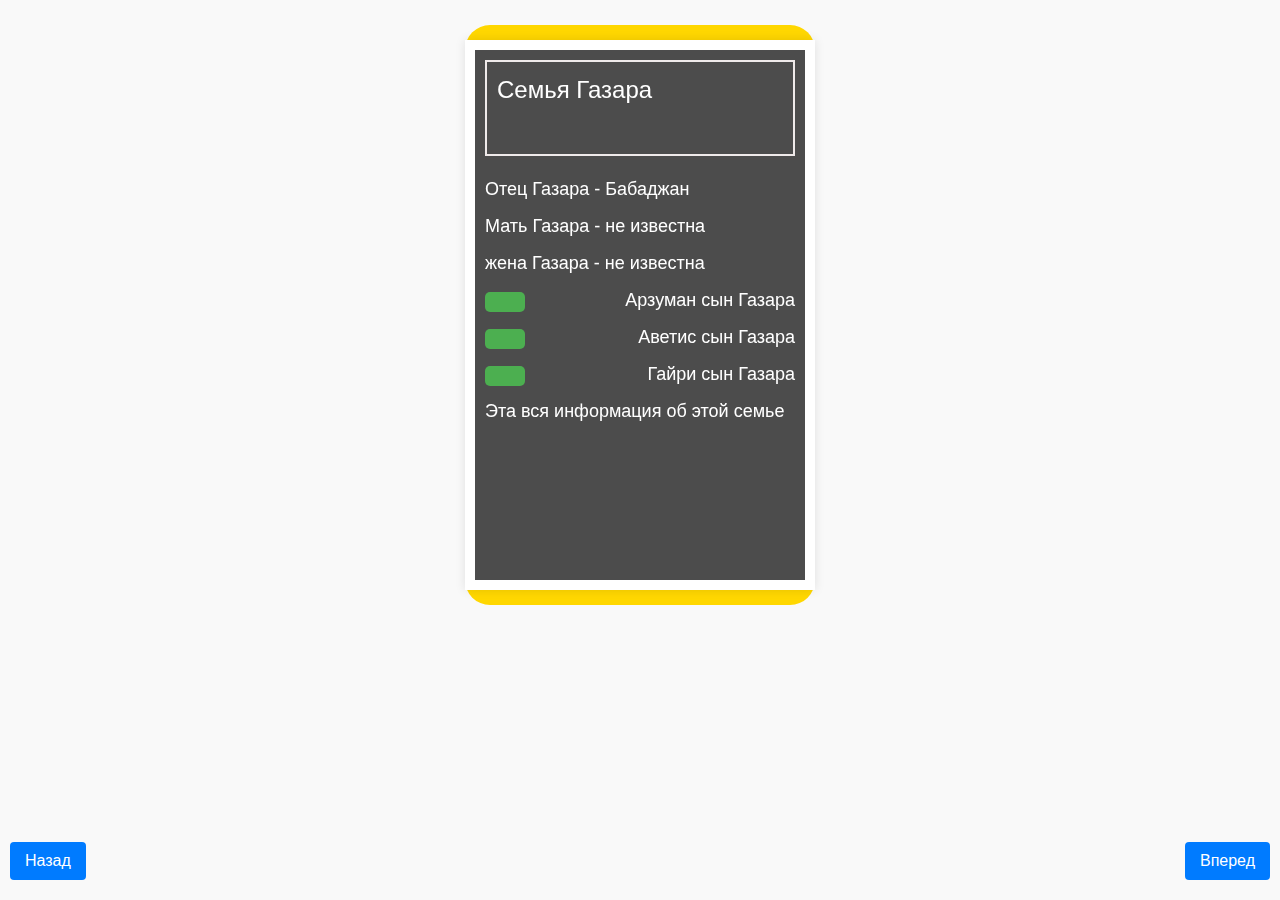
<file: 0Gazar_Babadjan.html>
<!DOCTYPE html>
<html lang="ru">
<head>
    <meta charset="UTF-8">
    <meta name="viewport" content="width=device-width, initial-scale=1.0">
    <title>Книга</title>
    <link rel="stylesheet" href="styles.css">
</head>
<body>

    <div class="frame">
        <div class="book">
            <div id="page1" class="page active">
                <p>Семья Газара<br><br></p>
                <p>Отец Газара - Бабаджан</p>               
                <p>Мать Газара - не известна</p>
                <p>жена Газара - не известна</p>               
                <p><a href="./1Arzuman.html" class="button"></a>   Арзуман сын Газара </p>
                <p><a href="./2Avetis.html" class="button"></a>   Аветис сын Газара </p>
                <p><a href="./3Gairi.html" class="button"></a>   Гайри сын Газара </p>
                <p>Эта вся информация об этой семье</p>
            </div>
            <div id="page2" class="page">
                <p>Семья Арзумана 3<br><br></p>
                <p><a href="./0Gazar_Babadjan.html" class="button"></a>   Отец Арзумана - Газар </p>
                <p><a href="#" class="button"></a>   Мать Арзумана - не известно</p>
                <p><a href="#" class="button"></a>   Жена Арзумана - не известно</p>
                <p><a href="./4kuker.html" class="button"></a>   сын - Кукер</p>
                <p><a href="./5ambartsum.html" class="button"></a>   сын - Амбарцум (Аби)</p>
                <p>Эта вся информация об этой семье</p>
                </div>
            <div id="page3" class="page">
                <p>Семья Аветиса 3<br><br></p>
                <p><a href="./0Gazar_Babadjan.html" class="button"></a>   Отец Аветиса - Газар</p>
                <p><a href="#" class="button"></a>   Мать Аветиса - не известно</p>
                <p><a href="#" class="button"></a>   Жена Аветиса - не известно</p>
                <p><a href="./6bahshi.html" class="button"></a>   сын - Бахши</p>
                <p><a href="./7ovanes.html" class="button"></a>   сын - Ованес</p>
                <p>Эта вся информация об этой семье</p>
            </div>
            <div id="page4" class="page">
                <p>Семья Гайри 3<br><br></p>
                <p><a href="./0Gazar_Babadjan.html" class="button"></a>   Отец Гайри - Газар</p>
                <p><a href="#" class="button"></a>   Мать Гайри - не известно</p>
                <p><a href="#" class="button"></a>   Жена Аветиса - не известно</p>
                <p><a href="./8irapet.html" class="button"></a>   сын - Айрапет</p>
                <p><a href="./9zahar.html" class="button"></a>   сын - Захар</p>
                <p><a href="./10gukas.html" class="button"></a>   сын - Гукас</p>
                <p><a href="/11hachik.html" class="button"></a>   сын - Хачик</p>
                <p>Эта вся информация об этой семье</p>
            </div>
        </div>
    </div>    

    <button onclick="previousPage()">Назад</button>
    <button onclick="nextPage()">Вперед</button>


    <script src="script.js"></script>
</body>
</html>
</file>
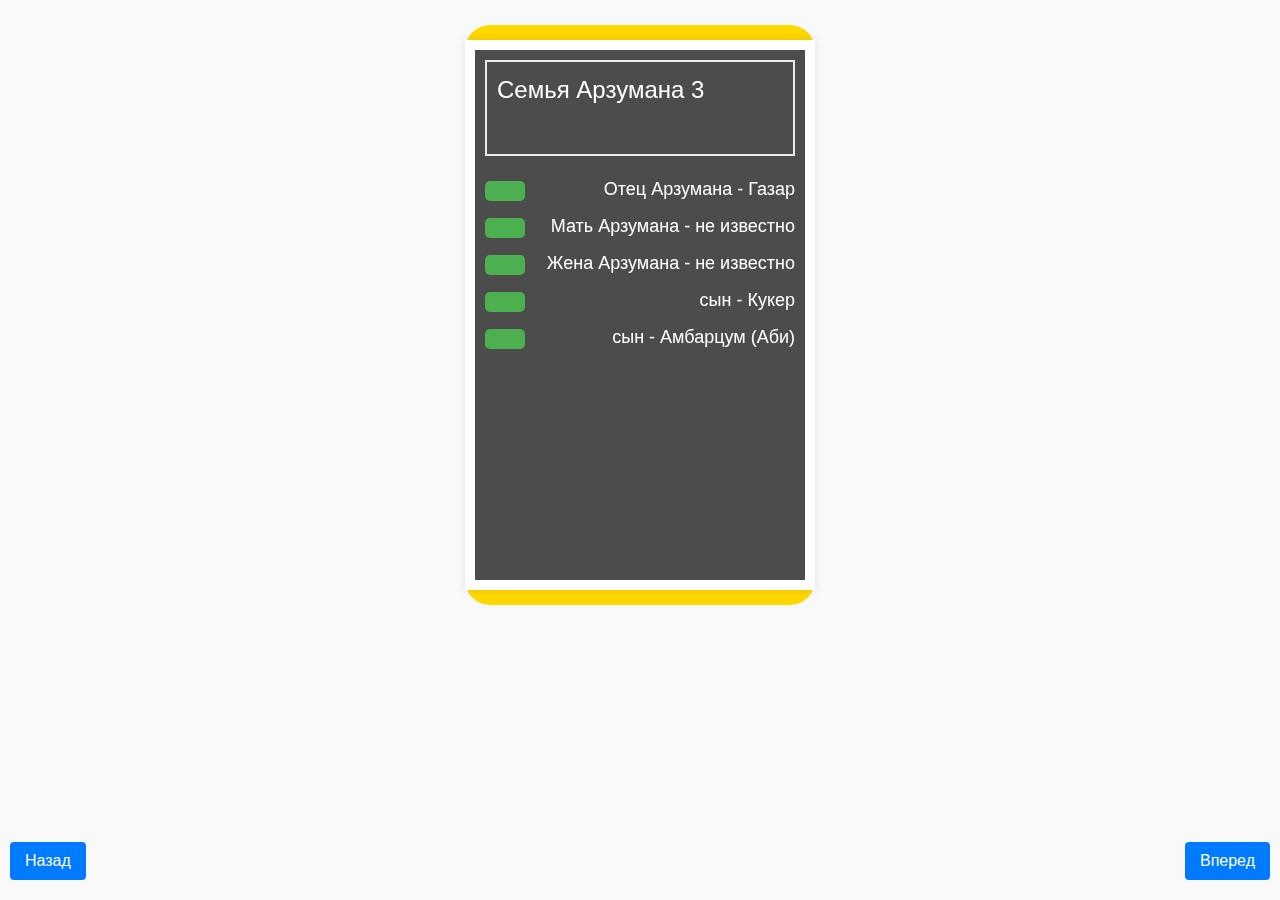
<file: 1Arzuman.html>
<!DOCTYPE html>
<html lang="ru">
<head>
    <meta charset="UTF-8">
    <meta name="viewport" content="width=device-width, initial-scale=1.0">
    <title>Книга</title>
    <link rel="stylesheet" href="styles.css">
</head>
<body>

    <div class="frame">
        <div class="book">
            <div id="page1" class="page active">
                <p>Семья Арзумана 3<br><br></p>
                <p><a href="./0Gazar_Babadjan.html" class="button"></a>   Отец Арзумана - Газар</p>
                <p><a href="#" class="button"></a>   Мать Арзумана - не известно</p>
                <p><a href="#" class="button"></a>   Жена Арзумана - не известно</p>
                <p><a href="./4kuker.html" class="button"></a>   сын - Кукер</p>
                <p><a href="./5ambartsum.html" class="button"></a>   сын - Амбарцум (Аби)</p>                
            </div>
            <div id="page2" class="page">
                <p>Семья матери Арзумана 3<br><br></p>
                <p>Нет информации<br><br></p>                                              
            </div>
            <div id="page3" class="page">
                <p>Семья отца Арзумана 3<br><br></p>
                <p><a href="./1Arzuman.html" class="button"></a>   Отец </p>
                <p><a href="./1Arzuman.html" class="button"></a>   Мать </p>
                <p><a href="./1Arzuman.html" class="button"></a>   жена </p>
                <p><a href="./1Arzuman.html" class="button"></a>   сын - </p>
                <p><a href="./1Arzuman.html" class="button"></a>   сын - </p>
                <p><a href="./1Arzuman.html" class="button"></a>   дочь - </p>
                <p><a href="./1Arzuman.html" class="button"></a>   дочь - </p> 
                
            </div>
            <div id="page4" class="page">
                <p>Семья Кукера сына Арзумана 3<br><br></p>
                <p><a href="./1Arzuman.html" class="button"></a>   Отец </p>
                <p><a href="./1Arzuman.html" class="button"></a>   Мать </p>
                <p><a href="./1Arzuman.html" class="button"></a>   Муж </p>
                <p><a href="./1Arzuman.html" class="button"></a>   сын - </p>
                <p><a href="./1Arzuman.html" class="button"></a>   сын - </p>
                <p><a href="./1Arzuman.html" class="button"></a>   дочь - </p>
                <p><a href="./1Arzuman.html" class="button"></a>   дочь - </p> 
            </div>
            <div id="page5" class="page active">
                <p>Семья 1 Амбарцума сына Арзумана 3<br><br></p>
                <p><a href="./1Arzuman.html" class="button"></a>   Отец </p>
                <p><a href="./1Arzuman.html" class="button"></a>   Мать </p>
                <p><a href="./1Arzuman.html" class="button"></a>   Муж </p>
                <p><a href="./1Arzuman.html" class="button"></a>   сын - </p>
                <p><a href="./1Arzuman.html" class="button"></a>   сын - </p>
                <p><a href="./1Arzuman.html" class="button"></a>   дочь - </p>
                <p><a href="./1Arzuman.html" class="button"></a>   дочь - </p> 
                
            </div>
            <div id="page6" class="page">
                <p>Семья 2 Амбарцума сына Арзумана 3<br><br></p>
                <p><a href="./1Arzuman.html" class="button"></a>   Отец </p>
                <p><a href="./1Arzuman.html" class="button"></a>   Мать </p>
                <p><a href="./1Arzuman.html" class="button"></a>   Муж </p>
                <p><a href="./1Arzuman.html" class="button"></a>   сын - </p>
                <p><a href="./1Arzuman.html" class="button"></a>   сын - </p>
                <p><a href="./1Arzuman.html" class="button"></a>   дочь - </p>
                <p><a href="./1Arzuman.html" class="button"></a>   дочь - </p> 
                
                </div>
            <div id="page7" class="page">
                <p>Семья 3 Амбарцума сына Арзумана 3<br><br></p>
                <p><a href="./1Arzuman.html" class="button"></a>   Отец </p>
                <p><a href="./1Arzuman.html" class="button"></a>   Мать </p>
                <p><a href="./1Arzuman.html" class="button"></a>   Муж </p>
                <p><a href="./1Arzuman.html" class="button"></a>   сын - </p>
                <p><a href="./1Arzuman.html" class="button"></a>   сын - </p>
                <p><a href="./1Arzuman.html" class="button"></a>   дочь - </p>
                <p><a href="./1Arzuman.html" class="button"></a>   дочь - </p> 
                
            </div>
            <div id="page8" class="page">
                <p>Это вся известная информация про эту семью </p> 
                
            </div>
        </div>
    </div>    

    <button onclick="previousPage()">Назад</button>
    <button onclick="nextPage()">Вперед</button>


    <script src="script.js"></script>
</body>
</html>
</file>
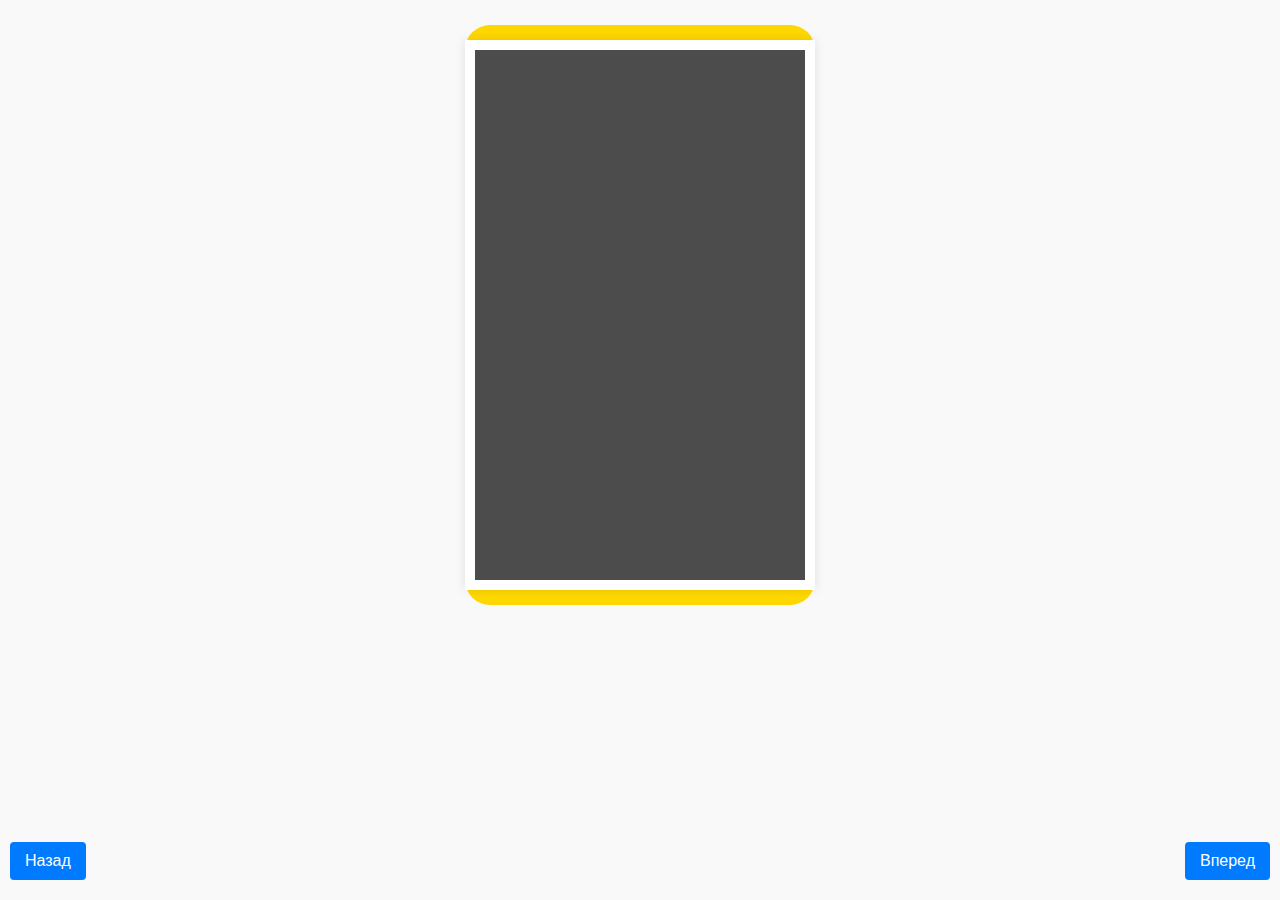
<file: 2Avetis.html>
<!DOCTYPE html>
<html lang="ru">
<head>
    <meta charset="UTF-8">
    <meta name="viewport" content="width=device-width, initial-scale=1.0">
    <title>Книга</title>
    <link rel="stylesheet" href="styles.css">
</head>
<body>

    <div class="frame">
        <div class="book">
            <div id="page1" class="page active">
                
                
            </div>
            <div id="page2" class="page">
                
                </div>
            <div id="page3" class="page">
                
            </div>
            <div id="page4" class="page">
                
            </div>
            <div id="page5" class="page active">
                
            </div>
            <div id="page6" class="page">
                
                </div>
            <div id="page7" class="page">
                
            </div>
            <div id="page8" class="page">
                
            </div>
        </div>
    </div>    

    <button onclick="previousPage()">Назад</button>
    <button onclick="nextPage()">Вперед</button>


    <script src="script.js"></script>
</body>
</html>
</file>
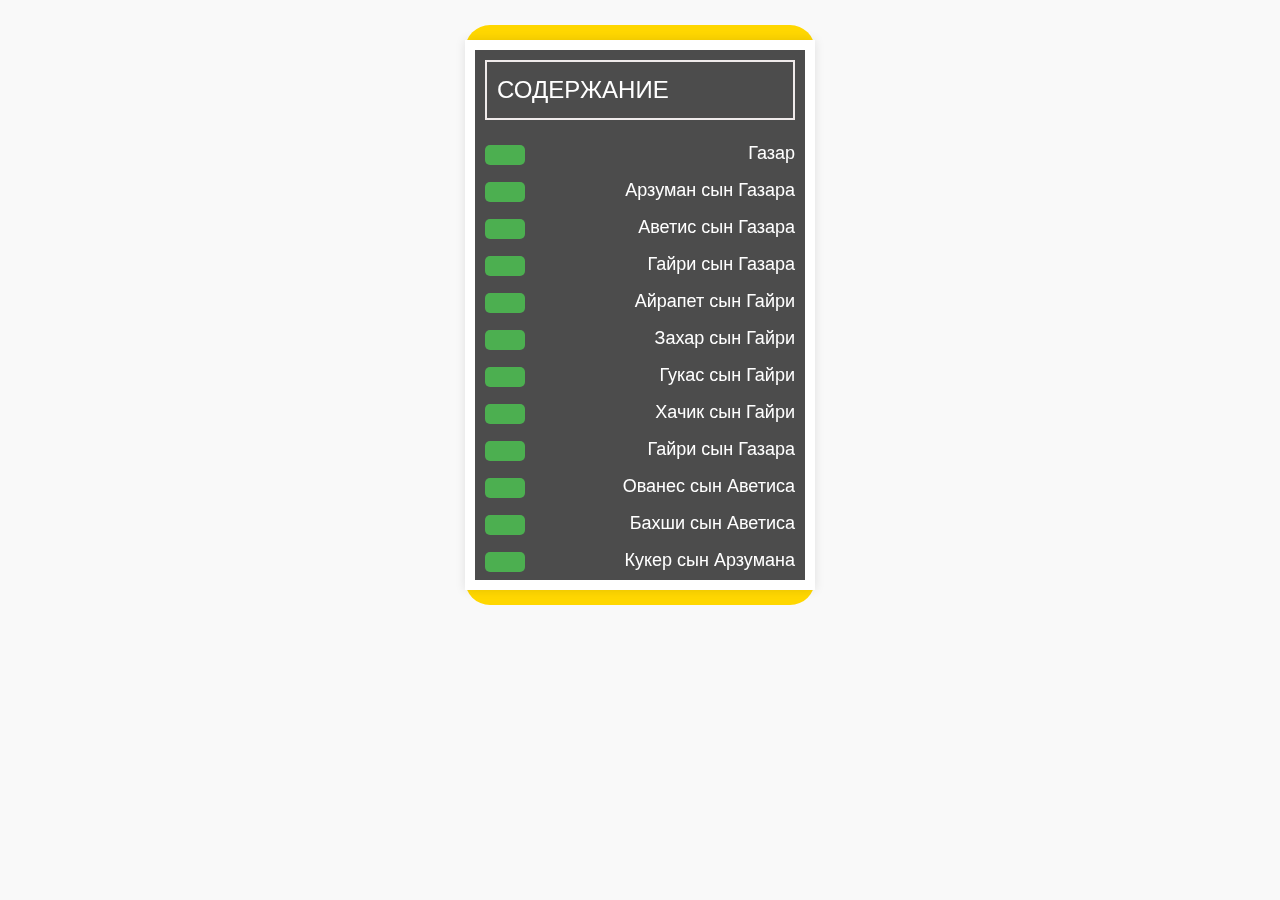
<file: soderjanie.html>
<!DOCTYPE html>
<html lang="ru">
<head>
    <meta charset="UTF-8">
    <meta name="viewport" content="width=device-width, initial-scale=1.0">
    <title>Книга</title>
    <link rel="stylesheet" href="styles.css">
</head>
<body>

    <div class="frame">
        <div class="book">
            <div id="page1" class="page active">
                <p>СОДЕРЖАНИЕ</p>
                
                <p><a href="./0Gazar_Babadjan.html" class="button"></a>   Газар </p>
                <p><a href="./1Arzuman.html" class="button"></a>   Арзуман сын Газара </p>
                <p><a href="" class="button"></a>   Аветис сын Газара </p>
                <p><a href="" class="button"></a>   Гайри сын Газара </p>
                <p><a href="" class="button"></a>   Айрапет сын Гайри</p>
                <p><a href="" class="button"></a>   Захар сын Гайри</p>
                <p><a href="" class="button"></a>   Гукас сын Гайри</p>
                <p><a href="" class="button"></a>   Хачик сын Гайри</p>
                <p><a href="" class="button"></a>   Гайри сын Газара </p>
                <p><a href="" class="button"></a>   Ованес сын Аветиса</p>
                <p><a href="" class="button"></a>   Бахши сын Аветиса</p>
                <p><a href="" class="button"></a>   Кукер сын Арзумана </p>
                <p><a href="" class="button"></a>   Амбарцум сын Арзумана 1 </p>
                <p><a href="" class="button"></a>   Амбарцум сын Арзумана 2</p>
                <p><a href="" class="button"></a>   Амбарцум сын Арзумана 3</p>
                <p><a href="" class="button"></a>   Авак сын Айрапета</p>
                <p><a href="" class="button"></a>   Агаджан сын Айрапета </p>
                <p><a href="" class="button"></a>   Саркис сын Айрапета </p>
                <p><a href="" class="button"></a>   Андон сын Захара </p>
                <p><a href="" class="button"></a>   Григорий сын Захара</p>
                <p><a href="" class="button"></a>   Михаил сын Захара</p> 
                <p><a href="" class="button"></a>   Григорий сын Гукаса </p>
                <p><a href="" class="button"></a>   Арминак дочь Гукаса</p>
                <p><a href="" class="button"></a>   Михаил  сын Гукаса</p>
                <p><a href="" class="button"></a>   Ованес  сын Гукаса</p>
                <p><a href="" class="button"></a>   Газар сын Хачика</p>
                <p><a href="" class="button"></a>   Алексан сын Хачика</p>
                <p><a href="" class="button"></a>   Арам сын Хачика</p>
                <p><a href="" class="button"></a>   Мухаг дочь Хачика</p>
                <p><a href="" class="button"></a>   Тархан сын Ованеса</p>
                <p><a href="" class="button"></a>   Асмик дочь Тархана</p>
                <p><a href="" class="button"></a>   Рантик сын Тархана </p>
                <p><a href="" class="button"></a>   Ашот сын Бахши </p>
                <p><a href="" class="button"></a>   Сантур сын Бахши </p>
                <p><a href="" class="button"></a>   Аракел сын Кукера</p>
                <p><a href="" class="button"></a>   Маки сын Кукера</p>
                <p><a href="" class="button"></a>   Акоп сын Кукера </p>
                <p><a href="" class="button"></a>   Ергиня дочь Амбарцума</p>
                <p><a href="" class="button"></a>   Астхик дочь Амбарцума</p>
                <p><a href="" class="button"></a>   Тамара дочь Амбарцума</p>
                <p><a href="" class="button"></a>   Мовсес сын Амбарцума</p>
                <p><a href="" class="button"></a>   Овсеп сын Амбарцума</p>
                <p><a href="" class="button"></a>   Гейвонд сын Амбарцума</p>
                <p><a href="" class="button"></a>   Григорий сын Амбарцума</p>
                <p><a href="" class="button"></a>   Салати дочь Амбарцума</p>
                <p><a href="" class="button"></a>   Маркос сын Амбарцума</p>
                <p><a href="" class="button"></a>   Арам сын Авака</p>
                <p><a href="" class="button"></a>   Мелик сын Авака</p>
                <p><a href="" class="button"></a>   Айк сын Авака</p>
                <p><a href="" class="button"></a>   Гарегин сын Авака</p>
                <p><a href="" class="button"></a>   Григорий сын Агаджана</p>
                <p><a href="" class="button"></a>   Кристофор сын Агаджана</p>
                <p><a href="" class="button"></a>   Григорий сын Саркиса</p>
                <p><a href="" class="button"></a>   Муха сын Саркиса</p>
                <p><a href="" class="button"></a>   Михаил сын Саркиса</p>
                <p><a href="" class="button"></a>   Вартан сын Андона </p>
                <p><a href="" class="button"></a>   Дочь Григория </p>
                <p><a href="" class="button"></a>   Абкар сын Михаила </p>
                <p><a href="" class="button"></a>   Виталик сын Арминак </p>
                <p><a href="" class="button"></a>   Мурат сын Михаила</p>
                <p><a href="" class="button"></a>   Саят дочь МИхаила</p>
                <p><a href="" class="button"></a>   Яша сын Михаила</p>
                <p><a href="" class="button"></a>   Надя дочь Ованеса</p>
                <p><a href="" class="button"></a>   Славик сын Ованеса</p>
                <p><a href="" class="button"></a>   Самвел сын Ованеса</p>
                <p><a href="" class="button"></a>   Сергей сын Газара</p>
                <p><a href="" class="button"></a>   Ехиня дочь Газара</p>
                <p><a href="" class="button"></a>   Черкез сын Алексана</p>
                <p><a href="" class="button"></a>   Вартуш дочь Алексана</p>
                <p><a href="" class="button"></a>   Лусик дочь Алексана</p>
                <p><a href="" class="button"></a>   Шахназар сын Алексана</p>
                <p><a href="" class="button"></a>   Тамара дочь Алексана</p>
                <p><a href="" class="button"></a>   Соня дочь Алексана</p>
                <p><a href="" class="button"></a>   Седа дочь Алексана</p>
                <p><a href="" class="button"></a>   Зиновур сын Алексана</p>
                <p><a href="" class="button"></a>   Шаген сын Алексана</p>
                <p><a href="" class="button"></a>   Аида дочь Арама</p>
                <p><a href="" class="button"></a>   Женя дочь Арама</p>
                <p><a href="" class="button"></a>   Искуи дочь Арама</p>
                <p><a href="" class="button"></a>   Герсик дочь Арама</p>
                <p><a href="" class="button"></a>   Вазген сын Арама</p>
                <p><a href="" class="button"></a>   Мерсик сын Арама</p>
                <p><a href="" class="button"></a>   Меликсет сын Арама</p>
                <p><a href="" class="button"></a>   Грачик сын Арама</p>
                <p><a href="" class="button"></a>   без имени сын Арама</p>
                <p><a href="" class="button"></a>   Павел сын Арама</p>
                <p><a href="" class="button"></a>   Алексей сын Арама</p>
                <p><a href="" class="button"></a>   Александр сын Арама</p>
                <p><a href="" class="button"></a>   Сергей сын Мелика</p>
                <p><a href="" class="button"></a>   Эдуард сын Мелика</p>
                <p><a href="" class="button"></a>   Айрапет сын Мелика</p>
                <p><a href="" class="button"></a>   Аркадий сын Айка</p>
                <p><a href="" class="button"></a>   Беник сын Айка</p>
                <p><a href="" class="button"></a>   б/и дочь Гарегина</p>
                <p><a href="" class="button"></a>   Ленора дочь Гарегина</p>
                <p><a href="" class="button"></a>   б/и сын Абкара</p>
                <p><a href="" class="button"></a>   б/и дочь Абкара</p>
                <p><a href="" class="button"></a>   б/и дочь2 Абкара</p>
                <p><a href="" class="button"></a>   Сейран сын Абкара</p>
                <p><a href="" class="button"></a>   б/и дочь Мурата</p>
                <p><a href="" class="button"></a>   Мишик сын Мурата</p>
                <p><a href="" class="button"></a>   Армен сын Саят</p>
                <p><a href="" class="button"></a>   Арсен сын Саят</p>
                <p><a href="" class="button"></a>   Гаяне дочь Нади </p>
                <p><a href="" class="button"></a>   Гарик сын Нади</p>
                <p><a href="" class="button"></a>   Гарник сын Нади</p>
                <p><a href="" class="button"></a>   Марина дочь Славика</p>
                <p><a href="" class="button"></a>   Марат сын Славика</p>
                <p><a href="" class="button"></a>   Геворк сын Славика</p>
                <p><a href="" class="button"></a>   Лилия дочь Самвела</p>
                <p><a href="" class="button"></a>   Лиана дочь Самвела</p>
                <p><a href="" class="button"></a>   Виктор сын Самвела</p>
                <p><a href="" class="button"></a>   б/и сын 1 Черкеза </p>
                <p><a href="" class="button"></a>   б/и сын 2 Черкеза</p>
                <p><a href="" class="button"></a>   Лусик сын Лусик</p>
                <p><a href="" class="button"></a>   Артвик сын Лусик</p>
                <p><a href="" class="button"></a>   Альберт сын Лусик</p>
                <p><a href="" class="button"></a>   Лаура дочь Лусик</p>
                <p><a href="" class="button"></a>   Армик дочь Лусик</p>
                <p><a href="" class="button"></a>   Б/и сын Шахназара</p>
                <p><a href="" class="button"></a>   Юра сын Седы</p>
                <p><a href="" class="button"></a>   Жорик сын Седы</p>
                <p><a href="" class="button"></a>   Борик сын Седы</p>
                <p><a href="" class="button"></a>   Анаид дочь Седы</p>
                <p><a href="" class="button"></a>   Б/и дочь Зиновура</p>
                <p><a href="" class="button"></a>   Б/и сын Зиновура</p>
                <p><a href="" class="button"></a>   б/и дочь1 Шагена</p>
                <p><a href="" class="button"></a>   б/и дочь2 Шагена</p>
                <p><a href="" class="button"></a>   б/и дочь3 Шагена</p>
                <p><a href="" class="button"></a>   б/и сын Шагена</p>
                <p><a href="" class="button"></a>   Анаида дочь Аиды</p>
                <p><a href="" class="button"></a>   Георгий сын Жени</p>
                <p><a href="" class="button"></a>   Аркадий сын Жени</p>
                <p><a href="" class="button"></a>   Григорий сын Жени</p>
                <p><a href="" class="button"></a>   Петрос сын Искуи</p>
                <p><a href="" class="button"></a>   Юра сын Искуи</p>
                <p><a href="" class="button"></a>   Эдуард сын Герсик</p>
                <p><a href="" class="button"></a>   Стелла дочь Герсик</p>
                <p><a href="" class="button"></a>   Владик сын Герсик</p>
                <p><a href="" class="button"></a>   Ашот сын Вазгена</p>
                <p><a href="" class="button"></a>   Марина дочь Вазгена</p>
                <p><a href="" class="button"></a>   Арам сын Вазгена</p>
                <p><a href="" class="button"></a>   Лорик сын Мерсик</p>
                <p><a href="" class="button"></a>   Люда дочь Мерсик</p>
                <p><a href="" class="button"></a>   Норик сын Мерсик</p>
                <p><a href="" class="button"></a>   Сасун сын Меликсета</p>
                <p><a href="" class="button"></a>   Мгер сын Меликсета</p>
                <p><a href="" class="button"></a>   Цовинар дочь Меликсета</p>
                <p><a href="" class="button"></a>   Мхитар сын Меликсета</p>
                <p><a href="" class="button"></a>   Рафик сын Грачика</p>
                <p><a href="" class="button"></a>   Хачатур сын Грачика</p>
                <p><a href="" class="button"></a>   Владик сын Сергея</p>
                <p><a href="" class="button"></a>   Роберт сын Сергея</p>
                <p><a href="" class="button"></a>   Валерик сын Сергея</p>
                <p><a href="" class="button"></a>   Рафик сын Сергея</p>
                <p><a href="" class="button"></a>   Абель сын Ехине</p>
                <p><a href="" class="button"></a>   Роза дочь Ехине</p>
                <p><a href="" class="button"></a>   Эрна дочь Рафика</p>
                <p><a href="" class="button"></a>   Давид сын Рафика</p>
                <p><a href="" class="button"></a>   Нарине дочь Валерика</p>
                <p><a href="" class="button"></a>   Сергей сын Валерика</p>
                <p><a href="" class="button"></a>   Роберт сын Валерика</p>
                <p><a href="" class="button"></a>   Лусине дочь Роберта</p>
                <p><a href="" class="button"></a>   Армине дочь Роберта</p>
                <p><a href="" class="button"></a>   Б/и дочь Роберта</p>
                <p><a href="" class="button"></a>   б/и дочь Владика</p>
                <p><a href="" class="button"></a>   б/и сын Владика</p>
                <p><a href="" class="button"></a>   Аркадий сын Хачатура</p>
                <p><a href="" class="button"></a>   Мария дочь Хачатура</p>
                <p><a href="" class="button"></a>   Нарине дочь Хачатура</p>
                <p><a href="" class="button"></a>   Г </p>
                <p><a href="" class="button"></a>   А </p>
                <p><a href="" class="button"></a>   А </p>
                <p><a href="" class="button"></a>   Г </p>
                <p><a href="" class="button"></a>   Б</p>
                <p><a href="" class="button"></a>   Г </p>
                <p><a href="" class="button"></a>   А </p>
                <p><a href="" class="button"></a>   А </p>
                <p><a href="" class="button"></a>   Г</p>
                <p><a href="" class="button"></a>   Б</p>
                <p><a href="" class="button"></a>   Г </p>
                <p><a href="" class="button"></a>   Арзуман сын Газара </p>
                <p><a href="" class="button"></a>   Аветис сын Газара </p>
                <p><a href="" class="button"></a>   Гайри сын Газара </p>
                <p><a href="" class="button"></a>   Бабаджан</p>
                <p><a href="" class="button"></a>   Газар </p>
                <p><a href="" class="button"></a>   Арзуман сын Газара </p>
                <p><a href="" class="button"></a>   Аветис сын Газара </p>
                <p><a href="" class="button"></a>   Гайри сын Газара </p>
                <p><a href="" class="button"></a>   Бабаджан</p>
                <p><a href="" class="button"></a>   Газар </p>
                <p><a href="" class="button"></a>   Арзуман сын Газара </p>
                <p><a href="" class="button"></a>   Аветис сын Газара </p>
                <p><a href="" class="button"></a>   Гайри сын Газара </p>
                <p><a href="" class="button"></a>   Бабаджан</p>
                <p><a href="" class="button"></a>   Газар </p>
                <p><a href="" class="button"></a>   Арзуман сын Газара </p>
                <p><a href="" class="button"></a>   Аветис сын Газара </p>
                <p><a href="" class="button"></a>   Гайри сын Газара </p>
                <p><a href="" class="button"></a>   Бабаджан</p>
                <p><a href="" class="button"></a>   Газар </p>
                <p><a href="" class="button"></a>   Арзуман сын Газара </p>
                <p><a href="" class="button"></a>   Аветис сын Газара </p>
                <p><a href="" class="button"></a>   Гайри сын Газара </p>
                <p><a href="" class="button"></a>   Бабаджан</p>
                <p><a href="" class="button"></a>   Газар </p>
                <p><a href="" class="button"></a>   Арзуман сын Газара </p>
                <p><a href="" class="button"></a>   Аветис сын Газара </p>
                <p><a href="" class="button"></a>   Гайри сын Газара </p>
                <p><a href="" class="button"></a>   Бабаджан</p>
                <p><a href="" class="button"></a>   Газар </p>
                <p><a href="" class="button"></a>   Арзуман сын Газара </p>
                <p><a href="" class="button"></a>   Аветис сын Газара </p>
                <p><a href="" class="button"></a>   Гайри сын Газара </p>
                <p><a href="" class="button"></a>   Бабаджан</p>
                <p><a href="" class="button"></a>   Газар </p>
                <p><a href="" class="button"></a>   Арзуман сын Газара </p>
                <p><a href="" class="button"></a>   Аветис сын Газара </p>
                <p><a href="" class="button"></a>   Гайри сын Газара </p>
                <p><a href="" class="button"></a>   Бабаджан</p>
                <p><a href="" class="button"></a>   Газар </p>
                <p><a href="" class="button"></a>   Арзуман сын Газара </p>
                <p><a href="" class="button"></a>   Аветис сын Газара </p>
                <p><a href="" class="button"></a>   Гайри сын Газара </p>
                <p><a href="" class="button"></a>   Бабаджан</p>
                <p><a href="" class="button"></a>   Газар </p>
                <p><a href="" class="button"></a>   Арзуман сын Газара </p>
                <p><a href="" class="button"></a>   Аветис сын Газара </p>
                <p><a href="" class="button"></a>   Гайри сын Газара </p>
                <p><a href="" class="button"></a>   Бабаджан</p>
                <p><a href="" class="button"></a>   Газар </p>
                <p><a href="" class="button"></a>   Арзуман сын Газара </p>
                <p><a href="" class="button"></a>   Аветис сын Газара </p>
                <p><a href="" class="button"></a>   Гайри сын Газара </p>
                <p><a href="" class="button"></a>   Бабаджан</p>
                <p><a href="" class="button"></a>   Газар </p>
                <p><a href="" class="button"></a>   Арзуман сын Газара </p>
                <p><a href="" class="button"></a>   Аветис сын Газара </p>
                <p><a href="" class="button"></a>   Гайри сын Газара </p>
               
            </div>
            
                
        </div>
    </div>


    <script src="script.js"></script>
</body>
</html>
</file>
<file: styles.css>
* {
    margin: 0;
    padding: 0;
    box-sizing: border-box;
}

.page h4 {
    height: 40px;
    padding: 5px;
  
}

body {
    display: flex;
    justify-content: center;
    align-items: flex-start;
    padding-top: 40px; /* Добавляем отступ сверху */
    height: 100vh;
    background-color: #f9f9f9;
    font-family: Arial, sans-serif;

}


.frame {
    position: relative;
    width: 350px;
    padding: 10px;
    font-size: 18px;
    color: #333;
    background-color: white;
    box-shadow: 0 0 10px rgba(0, 0, 0, 0.1);
}

.frame::before,
.frame::after {
    content: '';
    position: absolute;
    left: 50%;
    transform: translateX(-50%);
    width: 100%;
    height: 30px;
    background-color: gold;
    z-index: -1;
}

.frame::before {
    top: -15px;
    border-radius: 25px 25px 0 0;
}

.frame::after {
    bottom: -15px;
    border-radius: 0 0 25px 25px;
}


.book {
    width: 330px;
    height: 530px;
    padding: 10px;
    position: relative;
    overflow: hidden;
    perspective: 1500px;
}

.page {
    width: 100%;
    height: 100%;
    padding: 10px;
    position: absolute;
    top: 50%;
    left: 50%;
    transform: translate(-50%, -50%) rotateY(90deg);
    backface-visibility: hidden;
    transition: all 0.6s ease-in-out;
    text-align: center;
    line-height: 550px;
    font-size: 24px;
    color: white;
    background-color: rgba(0, 0, 0, 0.7);
    overflow-y: auto; /* Включаем вертикальный скроллинг */
    
}

.page p span {
    border: 2px solid rgb(244, 237, 237); /* Рамка толщиной 2px черного цвета */
    padding: 4px; /* Внутренний отступ от рамки до текста */
}


.page p:first-of-type {
    font-size: 24px; /* Увеличенный размер шрифта для первого абзаца */
    text-align: center; /* Центрирование текста */
    border: 2px solid rgb(239, 234, 234); /* Рамка толщиной 2px черного цвета */
    padding: 10px; /* Внутренний отступ от рамки до текста */
    margin-bottom: 20px; /* Отступ снизу для разделения с другими элементами */
}


.page p {
    margin-bottom: 10px; /* Расстояние между абзацами */
    font-size: 18px;      /* Размер шрифта */
    line-height: 1.5;     /* Межстрочный интервал */
    text-align: justify;  /* Выравнивание текста по ширине */
}

.page.active {
    transform: translate(-50%, -50%) rotateY(0deg);
    z-index: 10;
}

button {
    position: fixed;
    bottom: 20px;
    padding: 10px 15px;
    cursor: pointer;
    outline: none;
    border: none;
    background-color: #007bff;
    color: white;
    font-size: 16px;
    border-radius: 5px;
}



button:nth-of-type(1) {
    left: 10px;
}

button:nth-of-type(2) {
    right: 10px;
}


a.button {
    width: 20px;
    height: 10px;
    display: inline-block;
    padding: 10px 20px;
    background-color: #4CAF50;
    color: white;
    text-decoration: none;
    border-radius: 5px;
    margin-top: 5px;
}

a.button:hover {
    background-color: #45a049;
}
        


#page-select {
    position: absolute;
    bottom: 20px; /* Отступ снизу */
    left: 50%; /* Центрирование по горизонтали */
    transform: translateX(-50%); /* Смещение для точного центрирования */
}






.nav-buttons {
    display: flex;
    justify-content: space-between;
    width: 300px;
    margin: 20px auto 0;
}


button, select {
    padding: 10px 15px;
    cursor: pointer;
    outline: none;
    border: none;
    background-color: #007bff;
    color: white;
    font-size: 16px;
    border-radius: 4px;
}

button:hover, select:hover {
    background-color: #0056b3;
}


select {
    appearance: none;
    -webkit-appearance: none;
    -moz-appearance: none;
    background-image: url("data:image/svg+xml,%3Csvg xmlns='http://www.w3.org/2000/svg' viewBox='0 0 320 512'%3E%3Cpath fill='%23fff' d='M31.3 192h257.3c17.8 0 26.7 21.5 14.1 34.1L174.1 354.8c-7.8 7.8-20.5 7.8-28.3 0L17.2 226.1C4.6 213.5 13.5 192 31.3 192z'/%3E%3C/svg%3E");
    background-position: right 12px top 50%;
    background-repeat: no-repeat;
    padding-right: 35px;
}



p {
    display: flex; /* Включаем Flexbox */
    justify-content: space-between; /* Размещаем элементы по краям */
}

p span {
    border: 2px solid black; /* Рамка толщиной 2px черного цвета */
    padding: 4px; /* Внутренний отступ от рамки до текста */
}
</file>
